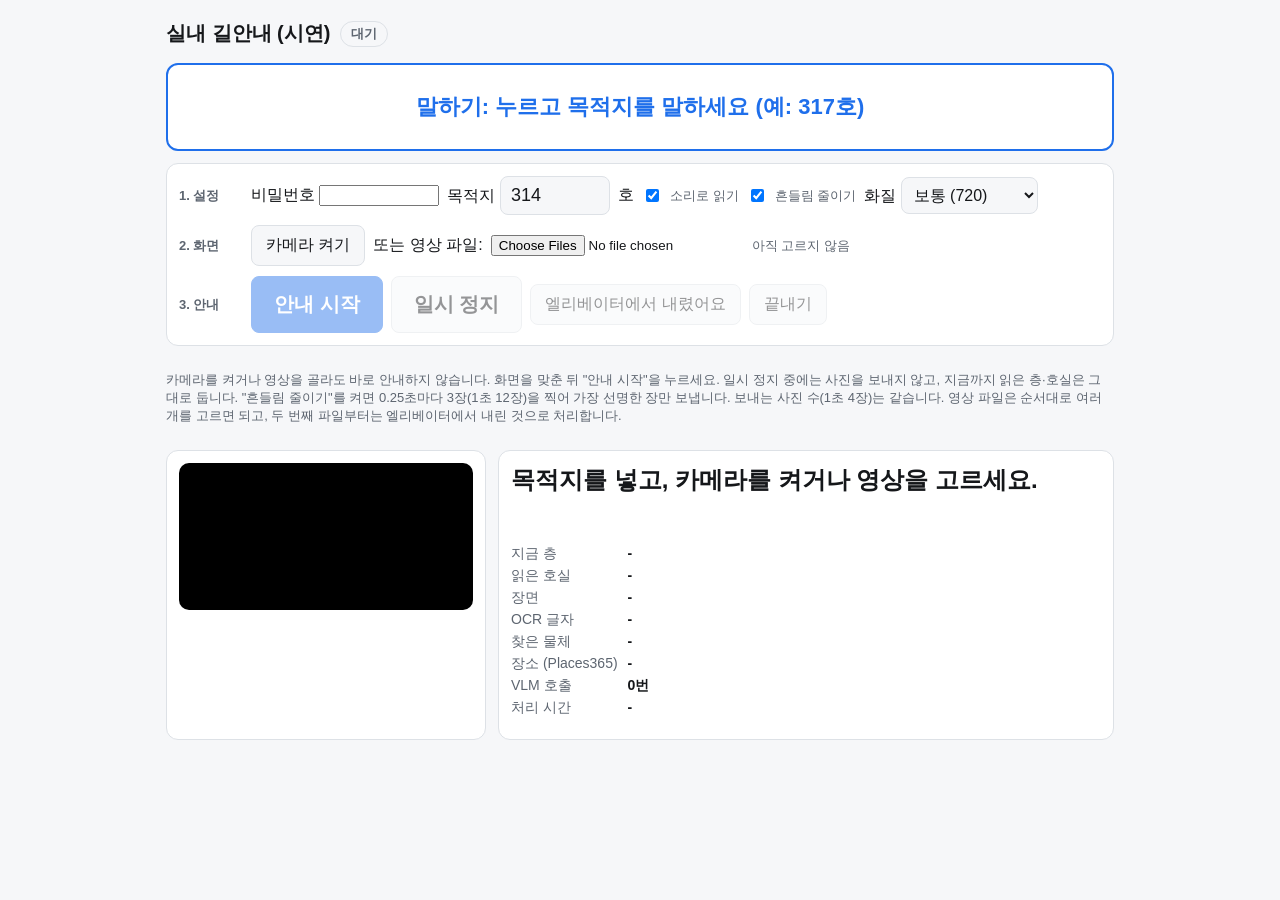
<file: src/kyj/web/index.html>
<!doctype html>
<html lang="ko">
<head>
<meta charset="utf-8">
<meta name="viewport" content="width=device-width, initial-scale=1">
<title>실내 길안내</title>
<style>
  :root { --bg:#f6f7f9; --card:#fff; --text:#15171a; --muted:#5d6570; --accent:#1f6feb; --ok:#1a7f37; --warn:#b54708; --line:#dde1e6; --pause:#9a6700; }
  @media (prefers-color-scheme: dark) { :root { --bg:#0f1115; --card:#181b21; --text:#eef0f3; --muted:#9aa3ad; --accent:#4c8dff; --ok:#3fb950; --warn:#f0883e; --line:#2a2f37; --pause:#d29922; } }
  * { box-sizing:border-box; }
  [hidden] { display:none !important; }
  body { margin:0; font-family:-apple-system,BlinkMacSystemFont,"Apple SD Gothic Neo","Noto Sans KR",sans-serif; background:var(--bg); color:var(--text); }
  main { max-width:980px; margin:0 auto; padding:16px; display:grid; gap:12px; }
  h1 { font-size:20px; margin:4px 0; display:flex; align-items:center; gap:10px; flex-wrap:wrap; }
  .card { background:var(--card); border:1px solid var(--line); border-radius:12px; padding:12px; }
  .row { display:flex; flex-wrap:wrap; gap:8px; align-items:center; }
  .step { font-size:13px; color:var(--muted); font-weight:600; min-width:64px; }
  select { font-size:16px; padding:8px; border:1px solid var(--line); border-radius:8px; background:var(--bg); color:var(--text); }
  input[type=text] { font-size:18px; padding:8px 10px; width:110px; border:1px solid var(--line); border-radius:8px; background:var(--bg); color:var(--text); }
  button { font-size:16px; padding:9px 14px; border-radius:8px; border:1px solid var(--line); background:var(--bg); color:var(--text); cursor:pointer; }
  button.primary { background:var(--accent); color:#fff; border-color:var(--accent); }
  button.big { font-size:20px; padding:14px 22px; font-weight:700; }
  button:disabled { opacity:.45; cursor:default; }
  button:focus-visible { outline:3px solid var(--accent); outline-offset:2px; }
  #state { font-size:13px; padding:3px 10px; border-radius:999px; border:1px solid var(--line); color:var(--muted); }
  #state[data-s=running] { color:#fff; background:var(--ok); border-color:var(--ok); }
  #state[data-s=paused] { color:#fff; background:var(--pause); border-color:var(--pause); }
  #state[data-s=arrived] { color:var(--ok); border-color:var(--ok); }
  .grid { display:grid; grid-template-columns: minmax(0,320px) minmax(0,1fr); gap:12px; }
  @media (max-width:720px) { .grid { grid-template-columns:1fr; } }
  .vbox { position:relative; }
  video { width:100%; max-height:62vh; background:#000; border-radius:10px; object-fit:contain; display:block; }
  #veil { position:absolute; inset:0; display:flex; align-items:center; justify-content:center; color:#fff; font-size:22px; font-weight:700; background:rgba(0,0,0,.45); border-radius:10px; }
  #say { font-size:24px; line-height:1.45; min-height:72px; font-weight:600; }
  .stat { display:grid; grid-template-columns:auto 1fr; gap:4px 10px; font-size:14px; color:var(--muted); }
  .stat b { color:var(--text); font-weight:600; }
  #log { max-height:42vh; overflow:auto; font-size:14px; }
  #log div { padding:6px 0; border-bottom:1px solid var(--line); }
  #log .t { color:var(--muted); margin-right:6px; font-variant-numeric:tabular-nums; }
  #log .vlm { color:var(--warn); }
  #btnTalk { width:100%; min-height:88px; font-size:22px; font-weight:800; border-radius:12px; border:2px solid var(--accent); background:var(--card); color:var(--accent); }
  #btnTalk[data-m=listen] { background:var(--warn); border-color:var(--warn); color:#fff; }
  #btnTalk[data-m=confirm] { background:var(--accent); color:#fff; }
  .muted { color:var(--muted); font-size:13px; }
  .arrived { color:var(--ok); }
</style>
</head>
<body>
<main>
  <h1>실내 길안내 (시연) <span id="state" data-s="idle">대기</span></h1>
  <button id="btnTalk" data-m="idle">말하기: 누르고 목적지를 말하세요 (예: 317호)</button>
  <div class="card" style="display:grid; gap:10px">
    <div class="row">
      <span class="step">1. 설정</span>
      <label>비밀번호 <input id="pass" type="password" style="width:120px" autocomplete="current-password"></label>
      <label>목적지 <input id="target" type="text" value="314" inputmode="numeric"></label>호
      <label class="row muted"><input id="speak" type="checkbox" checked> 소리로 읽기</label>
      <label class="row muted"><input id="pick" type="checkbox" checked> 흔들림 줄이기</label>
      <label>화질 <select id="quality"><option value="720">보통 (720)</option><option value="1080">고화질 (1080)</option></select></label>
    </div>
    <div class="row">
      <span class="step">2. 화면</span>
      <button id="btnCam">카메라 켜기</button>
      <label class="row"><span>또는 영상 파일:</span><input id="files" type="file" accept="video/*" multiple></label>
      <span id="src" class="muted">아직 고르지 않음</span>
    </div>
    <div class="row">
      <span class="step">3. 안내</span>
      <button id="btnGo" class="primary big" disabled>안내 시작</button>
      <button id="btnPause" class="big" disabled>일시 정지</button>
      <button id="btnElev" disabled>엘리베이터에서 내렸어요</button>
      <button id="btnEnd" disabled>끝내기</button>
    </div>
  </div>
  <p class="muted">카메라를 켜거나 영상을 골라도 바로 안내하지 않습니다. 화면을 맞춘 뒤 "안내 시작"을 누르세요. 일시 정지 중에는 사진을 보내지 않고, 지금까지 읽은 층·호실은 그대로 둡니다. "흔들림 줄이기"를 켜면 0.25초마다 3장(1초 12장)을 찍어 가장 선명한 장만 보냅니다. 보내는 사진 수(1초 4장)는 같습니다. 영상 파일은 순서대로 여러 개를 고르면 되고, 두 번째 파일부터는 엘리베이터에서 내린 것으로 처리합니다.</p>
  <div class="grid">
    <div class="card vbox"><video id="video" playsinline muted></video><div id="veil" hidden>일시 정지</div></div>
    <div class="card" style="display:grid; gap:10px; align-content:start">
      <div id="say">목적지를 넣고, 카메라를 켜거나 영상을 고르세요.</div>
      <div class="stat">
        <span>지금 층</span><b id="sFloor">-</b>
        <span>읽은 호실</span><b id="sRooms">-</b>
        <span>장면</span><b id="sScene">-</b>
        <span>OCR 글자</span><b id="sOcr">-</b>
        <span>찾은 물체</span><b id="sObj">-</b>
        <span>장소 (Places365)</span><b id="sPlace">-</b>
        <span>VLM 호출</span><b id="sVlm">0번</b>
        <span>처리 시간</span><b id="sTime">-</b>
      </div>
      <div id="log"></div>
    </div>
  </div>
</main>
<script>
const $ = id => document.getElementById(id);
const video = $("video");
const PER_SEC = 4;  // 1초에 보내는 사진 수 (애매하면 서버가 이 장들을 모두 봄)
const CAND = 3;  // 흔들림 줄이기: 0.25초마다 3장(1초 12장)을 찍어 가장 선명한 장만 보냄 (영상 실험: 호실 21→26개 맞음)
const small = document.createElement("canvas"), slots = [...Array(PER_SEC)].map(() => document.createElement("canvas"));
const maxSide = () => $("quality").value === "1080" ? 1920 : 1280;  // 보내는 사진의 긴 변 (OCR은 이 크기 그대로 읽음)
// state: idle(화면 없음) → ready(화면 있음) → running ⇄ paused → ready(끝내기·도착·영상 끝)
let state = "idle", source = null, stream = null, files = [], vlmCount = 0, wake = null;
let fileIdx = 0, fileT = 0, runId = 0;  // runId: 끝내고 다시 시작하면 이전 루프는 멈춤  // 영상 모드에서 이어서 볼 위치

function setState(s, label) {
  state = s;
  const names = {idle: "대기", ready: "준비됨", running: "안내 중", paused: "일시 정지", arrived: "도착"};
  $("state").dataset.s = s; $("state").textContent = label || names[s];
  const live = s === "running" || s === "paused";
  $("btnGo").disabled = !(s === "ready" || s === "arrived");
  $("btnPause").disabled = !live;
  $("btnPause").textContent = s === "paused" ? "다시 시작" : "일시 정지";
  $("btnPause").classList.toggle("primary", s === "paused");
  $("btnElev").disabled = !live;
  $("btnEnd").disabled = !live;
  $("btnCam").disabled = live; $("files").disabled = live; $("target").disabled = live; $("quality").disabled = live; $("pick").disabled = live;
  $("veil").hidden = s !== "paused";
  if (typeof talkIdle === "function" && $("btnTalk").dataset.m === "idle") talkIdle();
  if (s === "running" && !wake) navigator.wakeLock?.request("screen").then(w => wake = w).catch(() => {});
  if (s !== "running" && wake) { wake.release().catch(() => {}); wake = null; }
}
function keep(c) {  // 지금 화면을 보낼 크기로 c에 그려 둠 (JPEG 변환은 1초 끝에 한 번만)
  const w = video.videoWidth, h = video.videoHeight, s = Math.min(1, maxSide() / Math.max(w, h));
  c.width = Math.round(w * s); c.height = Math.round(h * s);
  c.getContext("2d").drawImage(video, 0, 0, c.width, c.height);
}
function sharpness() {  // 긴 변 360으로 줄인 흑백 사진의 라플라시안 분산 (서버 선명도와 같은 방식, 값의 크기는 다름)
  const s = 360 / Math.max(video.videoWidth, video.videoHeight);
  const w = small.width = Math.round(video.videoWidth * s), h = small.height = Math.round(video.videoHeight * s);
  const ctx = small.getContext("2d", {willReadFrequently: true}); ctx.drawImage(video, 0, 0, w, h);
  const d = ctx.getImageData(0, 0, w, h).data, g = new Float32Array(w * h);
  for (let i = 0; i < w * h; i++) g[i] = 0.299 * d[4 * i] + 0.587 * d[4 * i + 1] + 0.114 * d[4 * i + 2];
  let sum = 0, sq = 0, n = 0;
  for (let y = 1; y < h - 1; y++) for (let x = 1; x < w - 1; x++) {
    const i = y * w + x, v = g[i - 1] + g[i + 1] + g[i - w] + g[i + w] - 4 * g[i]; sum += v; sq += v * v; n++;
  }
  return sq / n - (sum / n) ** 2;
}
function pickInto(k, best, n) {  // 후보가 지금까지 중 가장 선명하면 k번째 칸에 그려 둠
  const v = sharpness();
  if (v > best) keep(slots[k]);
  return Math.max(v, best);
}
const sleep = ms => new Promise(r => setTimeout(r, ms));
async function api(path, body) {
  const r = await fetch(path, {method: "POST", headers: {"Content-Type": "application/json", "X-Pass": $("pass").value},
                               body: JSON.stringify(body || {})});
  const j = await r.json();
  if (j.error) throw new Error(j.error);
  return j;
}
// 아이폰 사파리는 화면을 누른 그 순간에 한 번 말해 줘야 그 뒤(서버 응답 뒤)의 음성도 나온다. 버튼을 누를 때마다 부름
function unlockSpeech() {
  try {
    if (window.speechSynthesis) { const u = new SpeechSynthesisUtterance(" "); u.volume = 0; speechSynthesis.speak(u); }
    const C = window.AudioContext || window.webkitAudioContext;
    if (C) { window._actx = window._actx || new C(); window._actx.resume?.(); }
  } catch (e) {}
}
document.addEventListener("click", unlockSpeech, true);
document.addEventListener("touchend", unlockSpeech, true);
function speak(text) {
  if (!$("speak").checked || !window.speechSynthesis) return;
  const u = new SpeechSynthesisUtterance(text); u.lang = "ko-KR"; u.rate = 1.05;
  speechSynthesis.speak(u);
}
const esc = t => String(t).replace(/[&<>"]/g, c => ({"&": "&amp;", "<": "&lt;", ">": "&gt;", '"': "&quot;"}[c]));
function log(text, cls) {
  const d = document.createElement("div");
  d.innerHTML = `<span class="t">${new Date().toLocaleTimeString()}</span>`;
  const s = document.createElement("span"); s.textContent = text; if (cls) s.className = cls;
  d.appendChild(s); $("log").prepend(d);
}
function show(r, clientSec) {
  $("sFloor").textContent = r.floor ? r.floor + "층" + (r.wrong_floor ? " (목적지 층 아님)" : "") : "모름";
  if (r.rooms.length) $("sRooms").textContent = r.rooms.join(", ");
  $("sScene").textContent = r.scene || "-";
  // 점수 0.5 미만은 흐리게: 서버도 0.5 이상만 판단에 씀
  $("sOcr").innerHTML = (r.ocr || []).length ? r.ocr.map(([t, sc]) => `<span style="opacity:${sc >= 0.5 ? 1 : .45}">${esc(t)}<small class="muted">${sc.toFixed(2)}</small></span>`).join(" · ") : "없음";
  const objs = (r.objects || []).filter(([, c]) => c >= 0.25);
  $("sObj").textContent = objs.length ? objs.map(([n, c]) => `${n} ${c.toFixed(2)}`).join(", ") : "없음";
  $("sPlace").textContent = (r.place || []).length ? r.place.map(([n, p]) => `${n} ${p.toFixed(2)}`).join(", ") : "-";
  vlmCount += r.vlm.length; $("sVlm").textContent = vlmCount + "번";
  const c = r.client || {};
  $("sTime").textContent = `촬영 ${(c.pickMs / 1000 || 0).toFixed(1)}초 + 사진 만들기 ${(c.encMs / 1000 || 0).toFixed(2)}초 + 보내고 받기 ${clientSec.toFixed(1)}초 (그중 서버 ${r.server_seconds}초) · ${c.sent || "?"}장 ${Math.round((c.bytes || 0) / 1024)}KB, ${(r.size || []).join("×")}`;
  for (const v of r.vlm) log(`VLM 호출: ${(v.why || []).join(", ")}`, "vlm");
  if (r.advice) log(`VLM 추천: ${r.advice.action || "답 없음"}` + (r.advice.veto ? ` → 규칙이 막음 (${r.advice.veto})` : ""), "vlm");
  if (state !== "running") return;  // 응답을 기다리는 사이 일시 정지했으면 말하지 않음
  for (const s of r.say) { $("say").textContent = s; log(s, r.arrived ? "arrived" : ""); speak(s); }
}
// 응답이 늦으면(대개 VLM을 부를 때, 5~17초) 말없이 기다리지 않게 한 번씩 알림
// 보통 초도 문패를 다시 보느라 2초 넘게 걸릴 때가 있어 4초부터. 연달아 나오지 않게 20초에 한 번만
const WAIT_SAY = [[4000, "주변 환경을 확인하고 있어요. 잠시만 기다려 주세요."], [10000, "조금만 더 기다려 주세요."]];
const WAIT_GAP = 20000;
let lastWait = -1e9;
// 보낼 사진 고르기: 평소에는 가장 선명한 1장만. 서버가 지난 초에 "더 보여 줘"(more)라고 했으면 4장 모두
let want = 1, lastRt = 0;
function choose(bests) {
  if (want > 1) return slots.slice(0, bests.length);
  let k = 0;
  for (let i = 1; i < bests.length; i++) if (bests[i] > bests[k]) k = i;
  return [slots[k]];
}
const toJpeg = c => new Promise(res => c.toBlob(res, "image/jpeg", 0.85));
async function stepWith(canvases, pickMs) {
  const tEnc = performance.now();
  const blobs = await Promise.all(canvases.map(toJpeg));  // 글자(base64)로 바꾸지 않고 사진 그대로 보냄
  const encMs = performance.now() - tEnc, bytes = blobs.reduce((a, b) => a + b.size, 0);
  const t0 = performance.now(), id = runId;
  const timers = WAIT_SAY.map(([ms, text]) => setTimeout(() => {
    if (state !== "running" || id !== runId) return;
    const now = performance.now();
    if (ms === WAIT_SAY[0][0] && now - lastWait < WAIT_GAP) return;  // 첫 알림은 20초에 한 번
    if (speechSynthesis?.speaking) return;  // 다른 안내를 읽는 중이면 끊지 않음
    lastWait = now;
    $("say").textContent = text; log(text, "vlm"); speak(text);
  }, ms));
  try {
    const resp = await fetch("/api/step", {method: "POST", body: new Blob(blobs), headers: {
      "Content-Type": "application/octet-stream", "X-Pass": $("pass").value, "X-Frames": blobs.map(b => b.size).join(","),
      "X-Client": JSON.stringify({pick_ms: Math.round(pickMs || 0), enc_ms: Math.round(encMs), bytes, prev_rt_ms: Math.round(lastRt)})}});
    const r = await resp.json();
    if (r.error) throw new Error(r.error);
    timers.forEach(clearTimeout);
    lastRt = performance.now() - t0;
    want = r.more ? PER_SEC : 1;
    r.client = {pickMs: pickMs || 0, encMs, bytes, sent: blobs.length};
    show(r, lastRt / 1000);
    if (r.arrived) { finish("arrived"); log("도착 — 안내를 마칩니다.", "arrived"); }
  } finally { timers.forEach(clearTimeout); }
}
try { $("pass").value = sessionStorage.getItem("navPass") || ""; } catch (e) {}
$("pass").onchange = () => { try { sessionStorage.setItem("navPass", $("pass").value); } catch (e) {} };

function finish(s) {
  speechSynthesis?.cancel();
  if (source === "file") video.pause();
  setState(s || "ready");
}
function stopCamera() { if (stream) { stream.getTracks().forEach(t => t.stop()); stream = null; } }

// 2. 화면 고르기: 미리보기만, 안내는 아직 안 함
$("btnCam").onclick = async () => {
  if (stream) { stopCamera(); video.srcObject = null; source = null; $("src").textContent = "카메라 끔"; $("btnCam").textContent = "카메라 켜기"; setState("idle"); return; }
  try {
    const hi = $("quality").value === "1080";
    stream = await navigator.mediaDevices.getUserMedia({video: {facingMode: "environment", width: {ideal: hi ? 1920 : 1280}, height: {ideal: hi ? 1080 : 720}}, audio: false});
  } catch (e) { alert("카메라를 열 수 없습니다: " + e.message + "\n(카메라는 https 또는 localhost 주소에서만 됩니다)"); return; }
  video.removeAttribute("src"); video.srcObject = stream; await video.play();
  source = "camera"; files = []; $("files").value = "";
  $("src").textContent = `카메라 미리보기 중 (${video.videoWidth}×${video.videoHeight})`; $("btnCam").textContent = "카메라 끄기";
  setState("ready");
};
$("quality").onchange = async () => {
  if (stream) { stopCamera(); stream = null; $("btnCam").click(); }
};
$("files").onchange = async () => {
  files = [...$("files").files];
  if (!files.length) return;
  stopCamera(); $("btnCam").textContent = "카메라 켜기";
  video.srcObject = null; video.src = URL.createObjectURL(files[0]);
  await new Promise(r => video.onloadedmetadata = r);
  source = "file"; fileIdx = 0; fileT = 0;
  $("src").textContent = `영상 ${files.length}개 (${files.map(f => f.name).join(" → ")})`;
  setState("ready");
};

// 3. 안내
$("btnGo").onclick = async () => {
  vlmCount = 0; $("log").innerHTML = ""; $("sRooms").textContent = "-"; $("sVlm").textContent = "0번";
  try {
    const r = await api("/api/start", {target: $("target").value, quality: $("quality").value,
                                       camera: source === "camera" ? `${video.videoWidth}x${video.videoHeight}` : "file",
                                       pick: "best1of12"});
    log(`세션 ${r.session} 시작 (목적지 ${r.target}호)`);
  } catch (e) { alert(e.message); return; }
  if (source === "file") { fileIdx = 0; fileT = 0; video.src = URL.createObjectURL(files[0]); await new Promise(r => video.onloadedmetadata = r); }
  want = 1; lastRt = 0;
  setState("running");
  const id = ++runId;
  source === "camera" ? cameraLoop(id) : fileLoop(id);
};
$("btnPause").onclick = () => {
  if (state === "running") { speechSynthesis?.cancel(); setState("paused"); log("일시 정지"); record("pause"); }
  else if (state === "paused") { setState("running"); log("다시 시작"); record("resume"); }
};
$("btnEnd").onclick = () => { finish("ready"); log("안내를 끝냈습니다."); record("end"); };
const record = kind => api("/api/event", {kind}).catch(() => {});  // 실험 기록용, 실패해도 안내는 계속
$("btnElev").onclick = async () => { try { await api("/api/segment"); log("엘리베이터에서 내림 (층·위치 다시 확인)"); } catch (e) { alert(e.message); } };

async function waitWhilePaused(id) { while (state === "paused" && id === runId) await sleep(200); return state === "running" && id === runId; }

async function cameraLoop(id) {
  while (await waitWhilePaused(id)) {
    const bests = [], n = CAND, t0 = performance.now(), dt = 1000 / PER_SEC / n;  // 1장만 보낼 때도 선명도를 재야 해서 항상 12장을 봄
    for (let k = 0; k < PER_SEC && state === "running"; k++) {
      let best = -1;
      for (let j = 0; j < n; j++) { best = pickInto(k, best, n); await sleep(Math.max(0, t0 + (k * n + j + 1) * dt - performance.now())); }
      bests.push(best);
    }
    if (state !== "running" || id !== runId) continue;  // 사진 모으는 중에 멈췄으면 이번 1초는 버림
    try { await stepWith(choose(bests), performance.now() - t0); } catch (e) { log("오류: " + e.message, "vlm"); await sleep(1000); }
  }
}
async function fileLoop(id) {
  while (fileIdx < files.length && id === runId) {
    if (fileIdx > 0 && fileT === 0) {
      video.src = URL.createObjectURL(files[fileIdx]); await new Promise(r => video.onloadedmetadata = r);
      await api("/api/segment"); log(`영상 ${fileIdx + 1}: 엘리베이터에서 내린 뒤`);
    }
    for (; fileT + 0.01 < video.duration; fileT += 1) {
      if (!(await waitWhilePaused(id))) return;
      const bests = [], n = CAND, tp = performance.now();
      for (let k = 0; k < PER_SEC; k++) {
        let best = -1;
        for (let j = 0; j < n; j++) {
          video.currentTime = Math.min(fileT + (k * n + j) / (PER_SEC * n), video.duration - 0.05); await new Promise(r => video.onseeked = r);
          best = pickInto(k, best, n);
        }
        bests.push(best);
      }
      try { await stepWith(choose(bests), performance.now() - tp); } catch (e) { log("오류: " + e.message, "vlm"); }
    }
    fileIdx += 1; fileT = 0;
  }
  if (state === "running" && id === runId) { log("영상 끝"); finish("ready"); }
}

// ---------------- 말로 하기 (voice.html에서 시험한 방식)
// 안내 전: 목적지를 말함 → "317호가 맞습니까?" → "맞아요" 또는 말하기 버튼 두 번 → 카메라 켜고 안내 시작
// 안내 중: "멈춰", "다시 시작", "엘리베이터에서 내렸어", "끝"
const SR = window.SpeechRecognition || window.webkitSpeechRecognition;
let vPhase = "room", vRoom = null, vRec = null, actx = null;
function speakThen(text) {  // 다 말하고 나서 끝남 (말하는 동안은 듣지 않으려고)
  $("say").textContent = text; log(text);
  return new Promise(res => {
    if (!$("speak").checked || !window.speechSynthesis) return res();
    let done = false; const fin = () => { if (!done) { done = true; res(); } };
    const u = new SpeechSynthesisUtterance(text); u.lang = "ko-KR"; u.rate = 1.05; u.onend = u.onerror = fin;
    setTimeout(fin, 2500 + text.length * 180);  // 끝 알림이 안 오는 기기 대비
    speechSynthesis.cancel(); speechSynthesis.speak(u);
  });
}
function beep() {
  try {
    actx = actx || new (window.AudioContext || window.webkitAudioContext)();
    const o = actx.createOscillator(), g = actx.createGain();
    o.frequency.value = 880; g.gain.value = 0.15; o.connect(g); g.connect(actx.destination); o.start(); o.stop(actx.currentTime + 0.12);
  } catch (e) {}
}
function talkLabel(m, text) { $("btnTalk").dataset.m = m; $("btnTalk").textContent = text; }
function talkIdle() {
  talkLabel("idle", state === "running" || state === "paused" ? "말하기: 멈춰 · 다시 시작 · 엘리베이터에서 내렸어 · 끝" : "말하기: 누르고 목적지를 말하세요 (예: 317호)");
}
const DIG = {영: 0, 공: 0, 빵: 0, 일: 1, 하나: 1, 이: 2, 둘: 2, 삼: 3, 셋: 3, 사: 4, 넷: 4, 오: 5, 육: 6, 륙: 6, 칠: 7, 팔: 8, 구: 9};
function sino(word) {  // "삼백십칠" → 317, "삼일칠" → 317
  if (/[천백십]/.test(word)) {
    let total = 0, cur = 0;
    for (const ch of word) {
      if (ch in DIG) cur = DIG[ch];
      else if (ch === "천") { total += (cur || 1) * 1000; cur = 0; }
      else if (ch === "백") { total += (cur || 1) * 100; cur = 0; }
      else if (ch === "십") { total += (cur || 1) * 10; cur = 0; }
      else return null;
    }
    return String(total + cur);
  }
  let s = "";
  for (const ch of word) { if (!(ch in DIG)) return null; s += DIG[ch]; }
  return s || null;
}
function parseRoom(text) {
  const t = text.replace(/\s+/g, " ").trim();
  const m = t.replace(/(\d)\s+(?=\d)/g, "$1").match(/(\d{3,4})(?:\s*(?:다시|-|에|의)\s*(\d{1,2}))?/);
  if (m) return m[2] ? `${m[1]}-${m[2]}` : m[1];
  const runs = t.replace(/\s+/g, "").match(/[영공빵일이삼사오육륙칠팔구천백십]+/g) || [];
  for (const r of runs.sort((a, b) => b.length - a.length)) { const v = sino(r); if (v && /^\d{3,4}$/.test(v)) return v; }
  return null;
}
const clean = a => a.replace(/[.,!?~\s]/g, "").toLowerCase();
const NO = /(아니|아뇨|틀려|틀렸|다시말|노$|no)/;
const YES = /^(네+|내+|넵|넹|예+|에|응+|어+|웅|엉|맞|그래|그렇|좋아|오케이|ok|okay|yes|yeah|ne$|ye$)/;
const isNo = a => NO.test(clean(a)), isYes = a => !isNo(a) && YES.test(clean(a));
const COMMANDS = [[/멈춰|멈추|정지|잠깐/, "pause"], [/다시\s*시작|계속|재개/, "resume"], [/내렸/, "elev"], [/^끝|끝내|그만|종료/, "end"]];

function listen() {
  if (!SR) { speakThen("이 브라우저는 음성 인식을 지원하지 않습니다. 안드로이드 크롬이나 아이폰 사파리에서 열어 주세요."); return; }
  if (vRec) { try { vRec.abort(); } catch (e) {} }
  const rec = vRec = new SR(); rec.lang = "ko-KR"; rec.interimResults = true; rec.maxAlternatives = 5; rec.continuous = false;
  let got = false, interim = [], errored = false;
  talkLabel("listen", "듣는 중… 삑 소리 뒤에 말하세요");
  rec.onaudiostart = () => beep();
  rec.onresult = e => {
    const r = e.results[e.results.length - 1], alts = [...r].map(a => a.transcript).filter(Boolean);
    if (!r.isFinal) { if (alts.length) interim = alts; return; }
    if (got) return;
    got = true; log("들은 말: " + alts.join(" | ")); onHeard(alts);
  };
  rec.onerror = e => { errored = e.error !== "aborted" && e.error !== "no-speech"; if (errored) { log("음성 인식 오류: " + e.error, "vlm"); speakThen(e.error === "not-allowed" ? "마이크 권한이 필요합니다." : "음성 인식이 안 됩니다. 다시 눌러 주세요."); } };
  rec.onend = () => {
    if (vRec === rec) vRec = null;
    if (got || errored) return;
    if (interim.length) { got = true; log("들은 말 (중간): " + interim.join(" | ")); return onHeard(interim); }
    if (vPhase === "confirm") return askConfirm("대답을 못 들었습니다. ");
    talkIdle(); speakThen("못 들었습니다. 말하기 버튼을 누르고 다시 말해 주세요.");
  };
  try { rec.start(); } catch (e) { talkIdle(); log("듣기 시작 실패: " + e.message, "vlm"); }
}
async function askConfirm(prefix) {
  vPhase = "confirm"; talkLabel("confirm", `${vRoom}호가 맞으면 두 번 누르거나 "맞아요"`);
  await speakThen(`${prefix || ""}${vRoom}호가 맞습니까? 맞으면 맞아요라고 말하거나 말하기 버튼을 두 번 누르세요.`);
  if (vPhase === "confirm") listen();
}
async function confirmRoom(how) {
  if (vRec) { try { vRec.abort(); } catch (e) {} }
  vPhase = "room"; $("target").value = vRoom; talkIdle();
  log(`목적지 확정 (${how}): ${vRoom}호`);
  if (!$("pass").value) return speakThen(`${vRoom}호로 정했습니다. 비밀번호를 먼저 넣어 주세요.`);
  await speakThen(`${vRoom}호로 정했습니다.`);
  if (!source) { try { await $("btnCam").onclick(); } catch (e) {} }  // 카메라가 꺼져 있으면 켬
  if (state === "ready" || state === "arrived") $("btnGo").click();
  else speakThen("카메라를 켜지 못했습니다. 카메라 켜기를 눌러 주세요.");
}
async function onHeard(alts) {
  talkIdle();
  const live = state === "running" || state === "paused";
  if (live) {
    for (const [re, cmd] of COMMANDS) if (alts.some(a => re.test(a))) {
      if (cmd === "pause" && state === "running") $("btnPause").click();
      else if (cmd === "resume" && state === "paused") $("btnPause").click();
      else if (cmd === "elev") $("btnElev").click();
      else if (cmd === "end") $("btnEnd").click();
      return speakThen({pause: "일시 정지합니다.", resume: "다시 시작합니다.", elev: "엘리베이터에서 내렸습니다. 다시 확인하겠습니다.", end: "안내를 끝냅니다."}[cmd]);
    }
    return speakThen("안내 중에는 멈춰, 다시 시작, 엘리베이터에서 내렸어, 끝 중에서 말해 주세요.");
  }
  if (vPhase === "confirm") {
    if (alts.some(isYes)) return confirmRoom("말");
    const again = alts.map(parseRoom).find(Boolean);
    if (again && again !== vRoom) { vRoom = again; return askConfirm(); }
    if (alts.some(isNo)) { vPhase = "room"; vRoom = null; await speakThen("목적지를 다시 말해 주세요."); return listen(); }
    return askConfirm("잘 못 들었습니다. ");
  }
  const r = alts.map(parseRoom).find(Boolean);
  if (!r) return speakThen(`"${alts[0] || ""}"라고 들었습니다. 호실 번호를 찾지 못했습니다. 다시 눌러 말해 주세요.`);
  vRoom = r; askConfirm();
}
let lastTap = 0, tapTimer = null;
$("btnTalk").onclick = () => {  // 확인 단계에서 두 번 누르면 '맞아요'. 한 번 누르면 듣기
  const now = performance.now();
  if (vPhase === "confirm" && now - lastTap < 450) { clearTimeout(tapTimer); lastTap = 0; speechSynthesis?.cancel(); return confirmRoom("버튼 두 번"); }
  lastTap = now; clearTimeout(tapTimer);
  tapTimer = setTimeout(() => { speechSynthesis?.cancel(); listen(); }, vPhase === "confirm" ? 450 : 0);
};
</script>
</body>
</html>
</file>
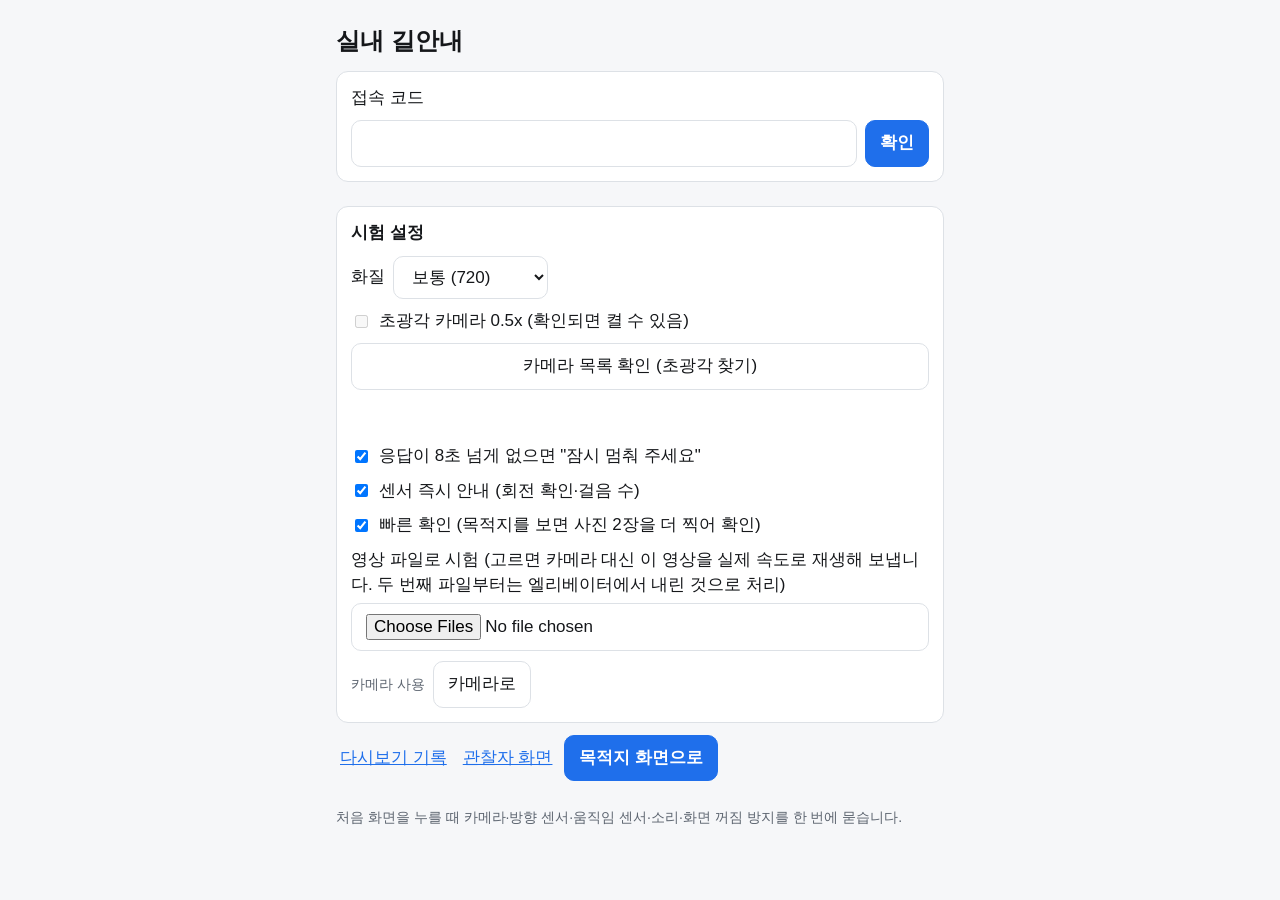
<file: src/nav/web/index.html>
<!doctype html>
<html lang="ko">
<head>
<meta charset="utf-8">
<meta name="viewport" content="width=device-width, initial-scale=1, viewport-fit=cover, user-scalable=no">
<meta name="apple-mobile-web-app-capable" content="yes">
<title>실내 길안내</title>
<link rel="stylesheet" href="style.css">
</head>
<body>
<!-- 화면 읽기 프로그램(VoiceOver·TalkBack)이 안내 문장을 읽도록 -->
<div id="live" class="sr-only" aria-live="assertive" aria-atomic="true"></div>

<!-- 1. 처음 설정 (한 번만): 접속 코드 + 기능 점검 + 시험 설정(영상 파일·화질) -->
<section id="setup" hidden>
  <h1>실내 길안내</h1>
  <form id="code-form" class="card">
    <label for="code">접속 코드</label>
    <div class="row">
      <input id="code" type="password" autocomplete="current-password" required>
      <button type="submit" class="primary">확인</button>
    </div>
  </form>
  <ul id="checks" class="checks" aria-label="기능 점검 결과"></ul>
  <div class="card">
    <h2>시험 설정</h2>
    <label class="row">화질
      <select id="quality"><option value="720">보통 (720)</option><option value="1080">고화질 (1080)</option></select>
    </label>
    <label class="row"><input id="ultrawide" type="checkbox" disabled> 초광각 카메라 0.5x (확인되면 켤 수 있음)</label>
    <button id="cam-check" type="button" aria-label="카메라 목록 확인">카메라 목록 확인 (초광각 찾기)</button>
    <ul id="cam-list" aria-live="polite"></ul>
    <label class="row"><input id="slowwarn" type="checkbox" checked> 응답이 8초 넘게 없으면 "잠시 멈춰 주세요"</label>
    <label class="row"><input id="sensors" type="checkbox" checked> 센서 즉시 안내 (회전 확인·걸음 수)</label>
    <label class="row"><input id="quickconf" type="checkbox" checked> 빠른 확인 (목적지를 보면 사진 2장을 더 찍어 확인)</label>
    <label class="col">영상 파일로 시험 (고르면 카메라 대신 이 영상을 실제 속도로 재생해 보냅니다. 두 번째 파일부터는 엘리베이터에서 내린 것으로 처리)
      <input id="files" type="file" accept="video/*" multiple>
    </label>
    <div class="row"><span id="src" class="muted">카메라 사용</span> <button type="button" id="clear-files">카메라로</button></div>
  </div>
  <div class="row links">
    <a href="/records" target="_blank">다시보기 기록</a>
    <a href="/monitor" target="_blank">관찰자 화면</a>
    <button type="button" id="to-dest" class="primary">목적지 화면으로</button>
  </div>
  <p class="muted">처음 화면을 누를 때 카메라·방향 센서·움직임 센서·소리·화면 꺼짐 방지를 한 번에 묻습니다.</p>
</section>

<!-- 2. 목적지: 화면 아무 곳이나 길게 누른 채 말한다 (확인 질문 없음) -->
<section id="dest-page" hidden>
  <button type="button" id="open-setup" class="corner nohold" aria-label="설정">설정</button>
  <div class="hint" aria-hidden="true">
    <p class="big">화면을 길게 누른 채<br>목적지를 말하세요</p>
    <p class="muted" id="mode-line"></p>
  </div>
  <p id="perm-status" class="perm" role="status" aria-live="polite">센서: 아직 묻지 않음 (화면을 누르면 묻습니다)</p>
  <form id="dest-form" class="nohold dest-form">
    <label for="dest" class="sr-only">목적지 글자로 입력</label>
    <input id="dest" type="text" placeholder="또는 글자로: 410호" autocomplete="off" enterkeyhint="go">
    <button type="submit">보내기</button>
  </form>
  <div class="caption" id="caption0" aria-hidden="true"></div>
</section>

<!-- 3. 안내: 카메라 전체 화면 + 위쪽 목적지·상태·응답 시간 + 아래쪽 큰 자막 -->
<section id="guide" hidden>
  <video id="video" playsinline muted autoplay></video>
  <div id="top" aria-hidden="true"><span id="t-dest">-</span><span id="t-state">-</span><span id="t-time">-</span></div>
  <div id="busy" class="dot" hidden aria-hidden="true"></div>
  <div id="detail" class="detail nohold" hidden></div>
  <div id="bottom">
    <div class="caption" id="caption" aria-hidden="true"></div>
    <div id="errline" class="err" hidden></div>
    <div class="btns nohold">
      <button type="button" id="repeat">다시 듣기</button>
      <button type="button" id="more" aria-expanded="false">자세히</button>
      <button type="button" id="exited">내렸어요</button>
      <button type="button" id="end">끝내기</button>
    </div>
  </div>
</section>

<div id="rec-overlay" class="rec" hidden aria-hidden="true">듣는 중… 손을 떼면 보냅니다</div>

<script src="sensors.js?v=20261124"></script>
<script src="speech.js?v=20261124"></script>
<script src="app.js?v=20261124"></script>
</body>
</html>
</file>
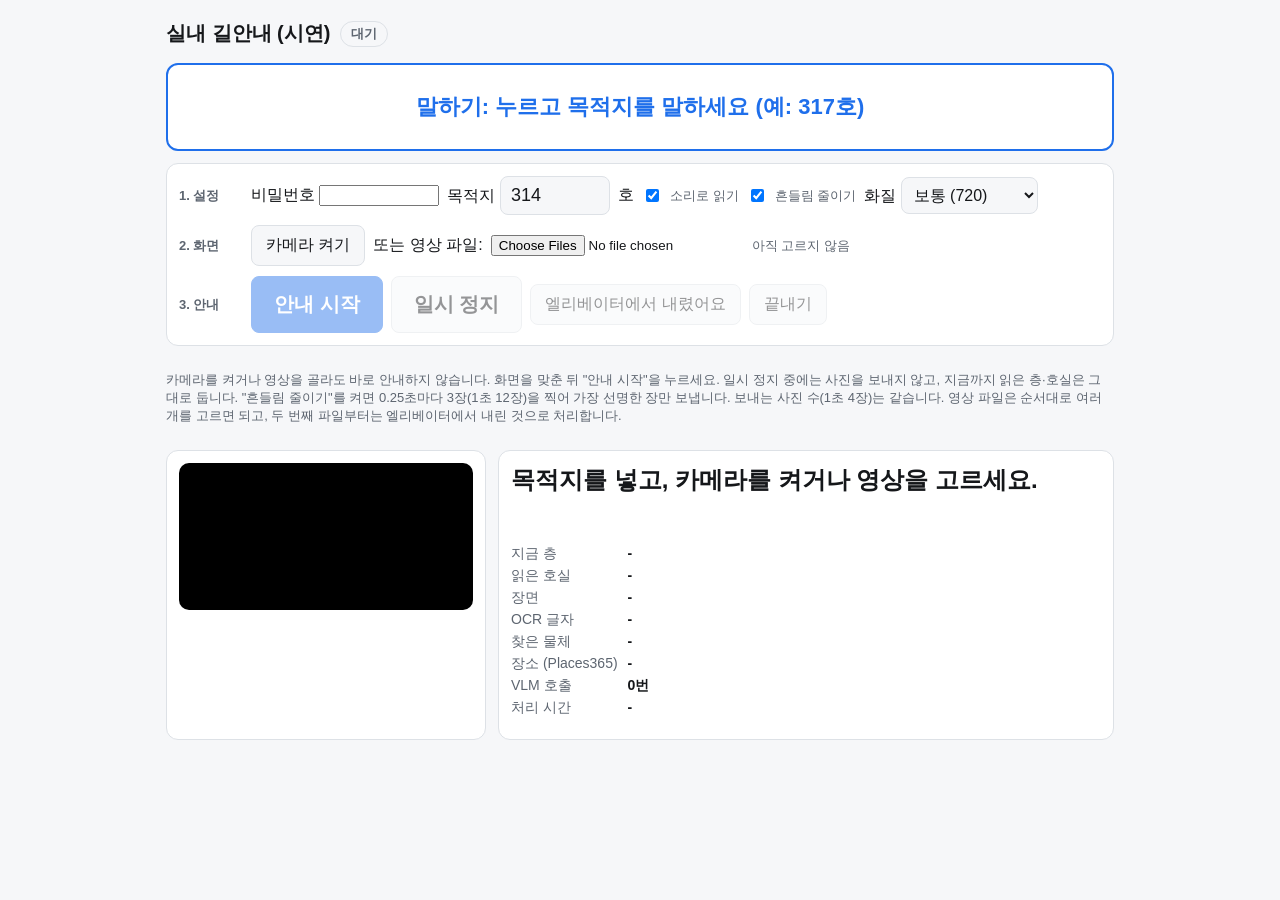
<file: src/nav/local/web/index.html>
<!doctype html>
<html lang="ko">
<head>
<meta charset="utf-8">
<meta name="viewport" content="width=device-width, initial-scale=1">
<title>실내 길안내</title>
<style>
  :root { --bg:#f6f7f9; --card:#fff; --text:#15171a; --muted:#5d6570; --accent:#1f6feb; --ok:#1a7f37; --warn:#b54708; --line:#dde1e6; --pause:#9a6700; }
  @media (prefers-color-scheme: dark) { :root { --bg:#0f1115; --card:#181b21; --text:#eef0f3; --muted:#9aa3ad; --accent:#4c8dff; --ok:#3fb950; --warn:#f0883e; --line:#2a2f37; --pause:#d29922; } }
  * { box-sizing:border-box; }
  [hidden] { display:none !important; }
  body { margin:0; font-family:-apple-system,BlinkMacSystemFont,"Apple SD Gothic Neo","Noto Sans KR",sans-serif; background:var(--bg); color:var(--text); }
  main { max-width:980px; margin:0 auto; padding:16px; display:grid; gap:12px; }
  h1 { font-size:20px; margin:4px 0; display:flex; align-items:center; gap:10px; flex-wrap:wrap; }
  .card { background:var(--card); border:1px solid var(--line); border-radius:12px; padding:12px; }
  .row { display:flex; flex-wrap:wrap; gap:8px; align-items:center; }
  .step { font-size:13px; color:var(--muted); font-weight:600; min-width:64px; }
  select { font-size:16px; padding:8px; border:1px solid var(--line); border-radius:8px; background:var(--bg); color:var(--text); }
  input[type=text] { font-size:18px; padding:8px 10px; width:110px; border:1px solid var(--line); border-radius:8px; background:var(--bg); color:var(--text); }
  button { font-size:16px; padding:9px 14px; border-radius:8px; border:1px solid var(--line); background:var(--bg); color:var(--text); cursor:pointer; }
  button.primary { background:var(--accent); color:#fff; border-color:var(--accent); }
  button.big { font-size:20px; padding:14px 22px; font-weight:700; }
  button:disabled { opacity:.45; cursor:default; }
  button:focus-visible { outline:3px solid var(--accent); outline-offset:2px; }
  #state { font-size:13px; padding:3px 10px; border-radius:999px; border:1px solid var(--line); color:var(--muted); }
  #state[data-s=running] { color:#fff; background:var(--ok); border-color:var(--ok); }
  #state[data-s=paused] { color:#fff; background:var(--pause); border-color:var(--pause); }
  #state[data-s=arrived] { color:var(--ok); border-color:var(--ok); }
  .grid { display:grid; grid-template-columns: minmax(0,320px) minmax(0,1fr); gap:12px; }
  @media (max-width:720px) { .grid { grid-template-columns:1fr; } }
  .vbox { position:relative; }
  video { width:100%; max-height:62vh; background:#000; border-radius:10px; object-fit:contain; display:block; }
  #veil { position:absolute; inset:0; display:flex; align-items:center; justify-content:center; color:#fff; font-size:22px; font-weight:700; background:rgba(0,0,0,.45); border-radius:10px; }
  #say { font-size:24px; line-height:1.45; min-height:72px; font-weight:600; }
  .stat { display:grid; grid-template-columns:auto 1fr; gap:4px 10px; font-size:14px; color:var(--muted); }
  .stat b { color:var(--text); font-weight:600; }
  #log { max-height:42vh; overflow:auto; font-size:14px; }
  #log div { padding:6px 0; border-bottom:1px solid var(--line); }
  #log .t { color:var(--muted); margin-right:6px; font-variant-numeric:tabular-nums; }
  #log .vlm { color:var(--warn); }
  #btnTalk { width:100%; min-height:88px; font-size:22px; font-weight:800; border-radius:12px; border:2px solid var(--accent); background:var(--card); color:var(--accent); }
  #btnTalk[data-m=listen] { background:var(--warn); border-color:var(--warn); color:#fff; }
  #btnTalk[data-m=confirm] { background:var(--accent); color:#fff; }
  .muted { color:var(--muted); font-size:13px; }
  .arrived { color:var(--ok); }
</style>
</head>
<body>
<main>
  <h1>실내 길안내 (시연) <span id="state" data-s="idle">대기</span></h1>
  <button id="btnTalk" data-m="idle">말하기: 누르고 목적지를 말하세요 (예: 317호)</button>
  <div class="card" style="display:grid; gap:10px">
    <div class="row">
      <span class="step">1. 설정</span>
      <label>비밀번호 <input id="pass" type="password" style="width:120px" autocomplete="current-password"></label>
      <label>목적지 <input id="target" type="text" value="314" inputmode="numeric"></label>호
      <label class="row muted"><input id="speak" type="checkbox" checked> 소리로 읽기</label>
      <label class="row muted"><input id="pick" type="checkbox" checked> 흔들림 줄이기</label>
      <label>화질 <select id="quality"><option value="720">보통 (720)</option><option value="1080">고화질 (1080)</option></select></label>
    </div>
    <div class="row">
      <span class="step">2. 화면</span>
      <button id="btnCam">카메라 켜기</button>
      <label class="row"><span>또는 영상 파일:</span><input id="files" type="file" accept="video/*" multiple></label>
      <span id="src" class="muted">아직 고르지 않음</span>
    </div>
    <div class="row">
      <span class="step">3. 안내</span>
      <button id="btnGo" class="primary big" disabled>안내 시작</button>
      <button id="btnPause" class="big" disabled>일시 정지</button>
      <button id="btnElev" disabled>엘리베이터에서 내렸어요</button>
      <button id="btnEnd" disabled>끝내기</button>
    </div>
  </div>
  <p class="muted">카메라를 켜거나 영상을 골라도 바로 안내하지 않습니다. 화면을 맞춘 뒤 "안내 시작"을 누르세요. 일시 정지 중에는 사진을 보내지 않고, 지금까지 읽은 층·호실은 그대로 둡니다. "흔들림 줄이기"를 켜면 0.25초마다 3장(1초 12장)을 찍어 가장 선명한 장만 보냅니다. 보내는 사진 수(1초 4장)는 같습니다. 영상 파일은 순서대로 여러 개를 고르면 되고, 두 번째 파일부터는 엘리베이터에서 내린 것으로 처리합니다.</p>
  <div class="grid">
    <div class="card vbox"><video id="video" playsinline muted></video><div id="veil" hidden>일시 정지</div></div>
    <div class="card" style="display:grid; gap:10px; align-content:start">
      <div id="say">목적지를 넣고, 카메라를 켜거나 영상을 고르세요.</div>
      <div class="stat">
        <span>지금 층</span><b id="sFloor">-</b>
        <span>읽은 호실</span><b id="sRooms">-</b>
        <span>장면</span><b id="sScene">-</b>
        <span>OCR 글자</span><b id="sOcr">-</b>
        <span>찾은 물체</span><b id="sObj">-</b>
        <span>장소 (Places365)</span><b id="sPlace">-</b>
        <span>VLM 호출</span><b id="sVlm">0번</b>
        <span>처리 시간</span><b id="sTime">-</b>
      </div>
      <div id="log"></div>
    </div>
  </div>
</main>
<script>
const $ = id => document.getElementById(id);
const video = $("video");
const PER_SEC = 4;  // 1초에 보내는 사진 수 (애매하면 서버가 이 장들을 모두 봄)
const CAND = 3;  // 흔들림 줄이기: 0.25초마다 3장(1초 12장)을 찍어 가장 선명한 장만 보냄 (영상 실험: 호실 21→26개 맞음)
const small = document.createElement("canvas"), slots = [...Array(PER_SEC)].map(() => document.createElement("canvas"));
const maxSide = () => $("quality").value === "1080" ? 1920 : 1280;  // 보내는 사진의 긴 변 (OCR은 이 크기 그대로 읽음)
// state: idle(화면 없음) → ready(화면 있음) → running ⇄ paused → ready(끝내기·도착·영상 끝)
let state = "idle", source = null, stream = null, files = [], vlmCount = 0, wake = null;
let fileIdx = 0, fileT = 0, runId = 0;  // runId: 끝내고 다시 시작하면 이전 루프는 멈춤  // 영상 모드에서 이어서 볼 위치

function setState(s, label) {
  state = s;
  const names = {idle: "대기", ready: "준비됨", running: "안내 중", paused: "일시 정지", arrived: "도착"};
  $("state").dataset.s = s; $("state").textContent = label || names[s];
  const live = s === "running" || s === "paused";
  $("btnGo").disabled = !(s === "ready" || s === "arrived");
  $("btnPause").disabled = !live;
  $("btnPause").textContent = s === "paused" ? "다시 시작" : "일시 정지";
  $("btnPause").classList.toggle("primary", s === "paused");
  $("btnElev").disabled = !live;
  $("btnEnd").disabled = !live;
  $("btnCam").disabled = live; $("files").disabled = live; $("target").disabled = live; $("quality").disabled = live; $("pick").disabled = live;
  $("veil").hidden = s !== "paused";
  if (typeof talkIdle === "function" && $("btnTalk").dataset.m === "idle") talkIdle();
  if (s === "running" && !wake) navigator.wakeLock?.request("screen").then(w => wake = w).catch(() => {});
  if (s !== "running" && wake) { wake.release().catch(() => {}); wake = null; }
}
function keep(c) {  // 지금 화면을 보낼 크기로 c에 그려 둠 (JPEG 변환은 1초 끝에 한 번만)
  const w = video.videoWidth, h = video.videoHeight, s = Math.min(1, maxSide() / Math.max(w, h));
  c.width = Math.round(w * s); c.height = Math.round(h * s);
  c.getContext("2d").drawImage(video, 0, 0, c.width, c.height);
}
function sharpness() {  // 긴 변 360으로 줄인 흑백 사진의 라플라시안 분산 (서버 선명도와 같은 방식, 값의 크기는 다름)
  const s = 360 / Math.max(video.videoWidth, video.videoHeight);
  const w = small.width = Math.round(video.videoWidth * s), h = small.height = Math.round(video.videoHeight * s);
  const ctx = small.getContext("2d", {willReadFrequently: true}); ctx.drawImage(video, 0, 0, w, h);
  const d = ctx.getImageData(0, 0, w, h).data, g = new Float32Array(w * h);
  for (let i = 0; i < w * h; i++) g[i] = 0.299 * d[4 * i] + 0.587 * d[4 * i + 1] + 0.114 * d[4 * i + 2];
  let sum = 0, sq = 0, n = 0;
  for (let y = 1; y < h - 1; y++) for (let x = 1; x < w - 1; x++) {
    const i = y * w + x, v = g[i - 1] + g[i + 1] + g[i - w] + g[i + w] - 4 * g[i]; sum += v; sq += v * v; n++;
  }
  return sq / n - (sum / n) ** 2;
}
function pickInto(k, best, n, into) {  // 후보가 지금까지 중 가장 선명하면 k번째 칸에 그려 둠
  const v = sharpness();
  if (v > best) keep((into || slots)[k]);
  return Math.max(v, best);
}
const sleep = ms => new Promise(r => setTimeout(r, ms));
// 휴대폰 센서 기록 (11/20 추가): 걸음 수, 몸을 돌린 각도(자이로 적분), 나침반 방향. 사진과 함께 X-Client로 보내 log.jsonl에 남김.
// 아이폰은 화면을 누른 순간에 권한을 받아야 해서 '안내 시작'을 누를 때 요청함
const sensor = {on: false, steps: 0, yaw: 0, heading: null, lastT: null, accF: 9.8, above: false, lastStep: 0};
async function startSensors() {
  if (sensor.on) return;
  try {
    if (typeof DeviceMotionEvent !== "undefined" && DeviceMotionEvent.requestPermission) {
      if (await DeviceMotionEvent.requestPermission() !== "granted") { log("센서 권한이 없어 센서 없이 안내합니다", "vlm"); return; }
    }
    if (typeof DeviceOrientationEvent !== "undefined" && DeviceOrientationEvent.requestPermission) {
      await DeviceOrientationEvent.requestPermission().catch(() => {});
    }
  } catch (e) { log("센서를 켤 수 없습니다: " + e.message, "vlm"); return; }
  window.addEventListener("devicemotion", e => {
    const now = performance.now(), dt = sensor.lastT ? (now - sensor.lastT) / 1000 : 0; sensor.lastT = now;
    const r = e.rotationRate;  // 휴대폰을 세워 들면 몸을 돌리는 축은 휴대폰 세로축(gamma)
    if (r && r.gamma != null && dt > 0 && dt < 0.5) sensor.yaw += r.gamma * dt;
    const a = e.accelerationIncludingGravity;  // 걸음: 가속도 크기의 봉우리 (0.3초 안에 두 번 세지 않음)
    if (a && a.x != null) {
      const m = Math.hypot(a.x, a.y, a.z); sensor.accF = 0.8 * sensor.accF + 0.2 * m;
      if (!sensor.above && sensor.accF > 11.0 && now - sensor.lastStep > 300) { sensor.steps++; sensor.lastStep = now; sensor.above = true; }
      else if (sensor.above && sensor.accF < 10.0) sensor.above = false;
    }
  });
  window.addEventListener("deviceorientation", e => {
    sensor.heading = e.webkitCompassHeading != null ? e.webkitCompassHeading : (e.alpha != null ? (360 - e.alpha) % 360 : null);
  });
  sensor.on = true;
}
const sensorNow = () => sensor.on ? {steps: sensor.steps, yaw: Math.round(sensor.yaw), heading: sensor.heading == null ? null : Math.round(sensor.heading)} : null;
async function api(path, body) {
  const r = await fetch(path, {method: "POST", headers: {"Content-Type": "application/json", "X-Pass": $("pass").value},
                               body: JSON.stringify(body || {})});
  const j = await r.json();
  if (j.error) throw new Error(j.error);
  return j;
}
// 아이폰 사파리는 화면을 누른 그 순간에 한 번 말해 줘야 그 뒤(서버 응답 뒤)의 음성도 나온다. 버튼을 누를 때마다 부름
function unlockSpeech() {
  try {
    if (window.speechSynthesis) { const u = new SpeechSynthesisUtterance(" "); u.volume = 0; speechSynthesis.speak(u); }
    const C = window.AudioContext || window.webkitAudioContext;
    if (C) { window._actx = window._actx || new C(); window._actx.resume?.(); }
  } catch (e) {}
}
document.addEventListener("click", unlockSpeech, true);
document.addEventListener("touchend", unlockSpeech, true);
function speak(text) {
  if (!$("speak").checked || !window.speechSynthesis) return;
  const u = new SpeechSynthesisUtterance(text); u.lang = "ko-KR"; u.rate = 1.05;
  speechSynthesis.speak(u);
}
const esc = t => String(t).replace(/[&<>"]/g, c => ({"&": "&amp;", "<": "&lt;", ">": "&gt;", '"': "&quot;"}[c]));
function log(text, cls) {
  const d = document.createElement("div");
  d.innerHTML = `<span class="t">${new Date().toLocaleTimeString()}</span>`;
  const s = document.createElement("span"); s.textContent = text; if (cls) s.className = cls;
  d.appendChild(s); $("log").prepend(d);
}
function show(r, clientSec) {
  $("sFloor").textContent = r.floor ? r.floor + "층" + (r.wrong_floor ? " (목적지 층 아님)" : "") : "모름";
  if (r.rooms.length) $("sRooms").textContent = r.rooms.join(", ");
  $("sScene").textContent = r.scene || "-";
  // 점수 0.5 미만은 흐리게: 서버도 0.5 이상만 판단에 씀
  $("sOcr").innerHTML = (r.ocr || []).length ? r.ocr.map(([t, sc]) => `<span style="opacity:${sc >= 0.5 ? 1 : .45}">${esc(t)}<small class="muted">${sc.toFixed(2)}</small></span>`).join(" · ") : "없음";
  const objs = (r.objects || []).filter(([, c]) => c >= 0.25);
  $("sObj").textContent = objs.length ? objs.map(([n, c]) => `${n} ${c.toFixed(2)}`).join(", ") : "없음";
  $("sPlace").textContent = (r.place || []).length ? r.place.map(([n, p]) => `${n} ${p.toFixed(2)}`).join(", ") : "-";
  vlmCount += r.vlm.length; $("sVlm").textContent = vlmCount + "번";
  const c = r.client || {};
  $("sTime").textContent = `고르기 ${(c.pickMs / 1000 || 0).toFixed(1)}초(앞 응답을 기다리는 동안) · 사진 만들기 ${(c.encMs / 1000 || 0).toFixed(2)}초 · 보내고 받기 ${clientSec.toFixed(1)}초 (그중 서버 ${r.server_seconds}초) · ${c.sent || "?"}장 ${Math.round((c.bytes || 0) / 1024)}KB, ${(r.size || []).join("×")}` + (sensor.on ? ` · 센서: 걸음 ${sensor.steps}, 회전 ${Math.round(sensor.yaw)}°` + (sensor.heading != null ? `, 방위 ${Math.round(sensor.heading)}°` : "") : " · 센서 없음");
  for (const v of r.vlm) log(`VLM 호출: ${(v.why || []).join(", ")}`, "vlm");
  if (r.advice) log(`VLM 추천: ${r.advice.action || "답 없음"}` + (r.advice.veto ? ` → 규칙이 막음 (${r.advice.veto})` : ""), "vlm");
  if (state !== "running") return;  // 응답을 기다리는 사이 일시 정지했으면 말하지 않음
  for (const s of r.say) { $("say").textContent = s; log(s, r.arrived ? "arrived" : ""); speak(s); }
}
// 응답이 늦으면(대개 VLM을 부를 때, 5~17초) 말없이 기다리지 않게 한 번씩 알림
// 보통 초도 문패를 다시 보느라 2초 넘게 걸릴 때가 있어 4초부터. 연달아 나오지 않게 20초에 한 번만
const WAIT_SAY = [[4000, "주변 환경을 확인하고 있어요. 잠시만 기다려 주세요."], [10000, "조금만 더 기다려 주세요."]];
const WAIT_GAP = 20000;
let lastWait = -1e9;
// 보낼 사진 고르기: 평소에는 가장 선명한 1장만. 서버가 지난 초에 "더 보여 줘"(more)라고 했으면 4장 모두
let want = 1, lastRt = 0;
function choose(bests) {
  if (want > 1) return slots.slice(0, bests.length);
  let k = 0;
  for (let i = 1; i < bests.length; i++) if (bests[i] > bests[k]) k = i;
  return [slots[k]];
}
const toJpeg = c => new Promise(res => c.toBlob(res, "image/jpeg", 0.85));
async function stepWith(canvases, pickMs) {
  const tEnc = performance.now();
  const blobs = await Promise.all(canvases.map(toJpeg));  // 글자(base64)로 바꾸지 않고 사진 그대로 보냄
  const encMs = performance.now() - tEnc, bytes = blobs.reduce((a, b) => a + b.size, 0);
  const t0 = performance.now(), id = runId;
  const timers = WAIT_SAY.map(([ms, text]) => setTimeout(() => {
    if (state !== "running" || id !== runId) return;
    const now = performance.now();
    if (ms === WAIT_SAY[0][0] && now - lastWait < WAIT_GAP) return;  // 첫 알림은 20초에 한 번
    if (speechSynthesis?.speaking) return;  // 다른 안내를 읽는 중이면 끊지 않음
    lastWait = now;
    $("say").textContent = text; log(text, "vlm"); speak(text);
  }, ms));
  try {
    const resp = await fetch("/api/step", {method: "POST", body: new Blob(blobs), headers: {
      "Content-Type": "application/octet-stream", "X-Pass": $("pass").value, "X-Frames": blobs.map(b => b.size).join(","),
      "X-Client": JSON.stringify({pick_ms: Math.round(pickMs || 0), enc_ms: Math.round(encMs), bytes, prev_rt_ms: Math.round(lastRt), sensor: sensorNow()})}});
    const r = await resp.json();
    if (r.error) throw new Error(r.error);
    timers.forEach(clearTimeout);
    lastRt = performance.now() - t0;
    want = r.more ? PER_SEC : 1;
    r.client = {pickMs: pickMs || 0, encMs, bytes, sent: blobs.length};
    show(r, lastRt / 1000);
    if (r.arrived) { finish("arrived"); log("도착 — 안내를 마칩니다.", "arrived"); }
  } finally { timers.forEach(clearTimeout); }
}
try { $("pass").value = sessionStorage.getItem("navPass") || ""; } catch (e) {}
$("pass").onchange = () => { try { sessionStorage.setItem("navPass", $("pass").value); } catch (e) {} };

function finish(s) {
  speechSynthesis?.cancel();
  if (source === "file") video.pause();
  setState(s || "ready");
}
function stopCamera() { if (stream) { stream.getTracks().forEach(t => t.stop()); stream = null; } }

// 2. 화면 고르기: 미리보기만, 안내는 아직 안 함
$("btnCam").onclick = async () => {
  if (stream) { stopCamera(); video.srcObject = null; source = null; $("src").textContent = "카메라 끔"; $("btnCam").textContent = "카메라 켜기"; setState("idle"); return; }
  try {
    const hi = $("quality").value === "1080";
    stream = await navigator.mediaDevices.getUserMedia({video: {facingMode: "environment", width: {ideal: hi ? 1920 : 1280}, height: {ideal: hi ? 1080 : 720}}, audio: false});
  } catch (e) { alert("카메라를 열 수 없습니다: " + e.message + "\n(카메라는 https 또는 localhost 주소에서만 됩니다)"); return; }
  video.removeAttribute("src"); video.srcObject = stream; await video.play();
  source = "camera"; files = []; $("files").value = "";
  $("src").textContent = `카메라 미리보기 중 (${video.videoWidth}×${video.videoHeight})`; $("btnCam").textContent = "카메라 끄기";
  setState("ready");
};
$("quality").onchange = async () => {
  if (stream) { stopCamera(); stream = null; $("btnCam").click(); }
};
$("files").onchange = async () => {
  files = [...$("files").files];
  if (!files.length) return;
  stopCamera(); $("btnCam").textContent = "카메라 켜기";
  video.srcObject = null; video.src = URL.createObjectURL(files[0]);
  await new Promise(r => video.onloadedmetadata = r);
  source = "file"; fileIdx = 0; fileT = 0;
  $("src").textContent = `영상 ${files.length}개 (${files.map(f => f.name).join(" → ")})`;
  setState("ready");
};

// 3. 안내
$("btnGo").onclick = async () => {
  if (source === "camera") startSensors();  // 누른 순간에 권한 요청 (아이폰)
  vlmCount = 0; $("log").innerHTML = ""; $("sRooms").textContent = "-"; $("sVlm").textContent = "0번";
  try {
    const r = await api("/api/start", {target: $("target").value, quality: $("quality").value,
                                       camera: source === "camera" ? `${video.videoWidth}x${video.videoHeight}` : "file",
                                       pick: "best1of12"});
    log(`세션 ${r.session} 시작 (목적지 ${r.target}호)`);
  } catch (e) { alert(e.message); return; }
  if (source === "file") { fileIdx = 0; fileT = 0; video.src = URL.createObjectURL(files[0]); await new Promise(r => video.onloadedmetadata = r); }
  want = 1; lastRt = 0;
  setState("running");
  const id = ++runId;
  source === "camera" ? cameraLoop(id) : fileLoop(id);
};
$("btnPause").onclick = () => {
  if (state === "running") { speechSynthesis?.cancel(); setState("paused"); log("일시 정지"); record("pause"); }
  else if (state === "paused") { setState("running"); log("다시 시작"); record("resume"); }
};
$("btnEnd").onclick = () => { finish("ready"); log("안내를 끝냈습니다."); record("end"); };
const record = kind => api("/api/event", {kind}).catch(() => {});  // 실험 기록용, 실패해도 안내는 계속
$("btnElev").onclick = async () => { try { await api("/api/segment"); log("엘리베이터에서 내림 (층·위치 다시 확인)"); } catch (e) { alert(e.message); } };

async function waitWhilePaused(id) { while (state === "paused" && id === runId) await sleep(200); return state === "running" && id === runId; }

// 카메라: 서버 응답을 기다리는 동안에도 계속 찍으며 가장 선명한 장을 골라 둔다 (고르기만 따로 1초 기다리지 않음).
// 응답이 오면 그동안 고른 장을 바로 보낸다 → 걸음 간격 ≈ 왕복 시간(약 1초). 11/20 측정: 고르기 1.0초 + 왕복 0.8~1.2초 = 2초였음
// 칸 두 벌을 번갈아 써서, 보내는 중인 사진을 다음 고르기가 덮어쓰지 않게 함
const MIN_WIN = 500;  // 응답이 아주 빨라도 이만큼은 찍어서 고름 (약 6장)
const slotsB = [...Array(PER_SEC)].map(() => document.createElement("canvas"));
let win = null;
function newWindow(prev) {
  const set = prev && prev.set === slots ? slotsB : slots;
  return {t0: performance.now(), set, bests: Array(PER_SEC).fill(-1)};
}
async function cameraLoop(id) {
  win = newWindow(null);
  const dt = 1000 / PER_SEC / CAND;  // 약 83ms마다 한 장 (1초 12장)
  let sampling = true;
  (async () => {  // 고르기: 응답을 기다리는 동안에도 돎
    while (sampling && id === runId) {
      if (state === "running" && video.videoWidth) {
        const k = Math.min(PER_SEC - 1, Math.floor((performance.now() - win.t0) / (1000 / PER_SEC)));  // 4장 모드: 0.25초 구간마다 한 장
        win.bests[k] = pickInto(k, win.bests[k], CAND, win.set);
      }
      await sleep(dt);
    }
  })();
  try {
    while (await waitWhilePaused(id)) {
      if (performance.now() - win.t0 > 5000) win = newWindow(win);  // 오래 멈췄다 다시 시작하면 새로 고름
      const need = want > 1 ? 1000 : MIN_WIN;  // 4장을 달라고 하면 1초에 고루 퍼지게
      await sleep(Math.max(0, win.t0 + need - performance.now()));
      if (state !== "running" || id !== runId) continue;
      const cur = win; win = newWindow(cur);  // 고른 칸은 보내는 데 쓰고, 다음 고르기는 다른 칸에
      const filled = cur.bests.map((v, k) => v >= 0 ? k : -1).filter(k => k >= 0);
      if (!filled.length) continue;
      const pick = want > 1 ? filled.map(k => cur.set[k])
                            : [cur.set[filled.reduce((a, k) => cur.bests[k] > cur.bests[a] ? k : a, filled[0])]];
      try { await stepWith(pick, performance.now() - cur.t0); } catch (e) { log("오류: " + e.message, "vlm"); await sleep(1000); }
    }
  } finally { sampling = false; }
}
async function fileLoop(id) {
  while (fileIdx < files.length && id === runId) {
    if (fileIdx > 0 && fileT === 0) {
      video.src = URL.createObjectURL(files[fileIdx]); await new Promise(r => video.onloadedmetadata = r);
      await api("/api/segment"); log(`영상 ${fileIdx + 1}: 엘리베이터에서 내린 뒤`);
    }
    for (; fileT + 0.01 < video.duration; fileT += 1) {
      if (!(await waitWhilePaused(id))) return;
      const bests = [], n = CAND, tp = performance.now();
      for (let k = 0; k < PER_SEC; k++) {
        let best = -1;
        for (let j = 0; j < n; j++) {
          video.currentTime = Math.min(fileT + (k * n + j) / (PER_SEC * n), video.duration - 0.05); await new Promise(r => video.onseeked = r);
          best = pickInto(k, best, n);
        }
        bests.push(best);
      }
      try { await stepWith(choose(bests), performance.now() - tp); } catch (e) { log("오류: " + e.message, "vlm"); }
    }
    fileIdx += 1; fileT = 0;
  }
  if (state === "running" && id === runId) { log("영상 끝"); finish("ready"); }
}

// ---------------- 말로 하기 (voice.html에서 시험한 방식)
// 안내 전: 목적지를 말함 → "317호가 맞습니까?" → "맞아요" 또는 말하기 버튼 두 번 → 카메라 켜고 안내 시작
// 안내 중: "멈춰", "다시 시작", "엘리베이터에서 내렸어", "끝"
const SR = window.SpeechRecognition || window.webkitSpeechRecognition;
let vPhase = "room", vRoom = null, vRec = null, actx = null;
function speakThen(text) {  // 다 말하고 나서 끝남 (말하는 동안은 듣지 않으려고)
  $("say").textContent = text; log(text);
  return new Promise(res => {
    if (!$("speak").checked || !window.speechSynthesis) return res();
    let done = false; const fin = () => { if (!done) { done = true; res(); } };
    const u = new SpeechSynthesisUtterance(text); u.lang = "ko-KR"; u.rate = 1.05; u.onend = u.onerror = fin;
    setTimeout(fin, 2500 + text.length * 180);  // 끝 알림이 안 오는 기기 대비
    speechSynthesis.cancel(); speechSynthesis.speak(u);
  });
}
function beep() {
  try {
    actx = actx || new (window.AudioContext || window.webkitAudioContext)();
    const o = actx.createOscillator(), g = actx.createGain();
    o.frequency.value = 880; g.gain.value = 0.15; o.connect(g); g.connect(actx.destination); o.start(); o.stop(actx.currentTime + 0.12);
  } catch (e) {}
}
function talkLabel(m, text) { $("btnTalk").dataset.m = m; $("btnTalk").textContent = text; }
function talkIdle() {
  talkLabel("idle", state === "running" || state === "paused" ? "말하기: 멈춰 · 다시 시작 · 엘리베이터에서 내렸어 · 끝" : "말하기: 누르고 목적지를 말하세요 (예: 317호)");
}
const DIG = {영: 0, 공: 0, 빵: 0, 일: 1, 하나: 1, 이: 2, 둘: 2, 삼: 3, 셋: 3, 사: 4, 넷: 4, 오: 5, 육: 6, 륙: 6, 칠: 7, 팔: 8, 구: 9};
function sino(word) {  // "삼백십칠" → 317, "삼일칠" → 317
  if (/[천백십]/.test(word)) {
    let total = 0, cur = 0;
    for (const ch of word) {
      if (ch in DIG) cur = DIG[ch];
      else if (ch === "천") { total += (cur || 1) * 1000; cur = 0; }
      else if (ch === "백") { total += (cur || 1) * 100; cur = 0; }
      else if (ch === "십") { total += (cur || 1) * 10; cur = 0; }
      else return null;
    }
    return String(total + cur);
  }
  let s = "";
  for (const ch of word) { if (!(ch in DIG)) return null; s += DIG[ch]; }
  return s || null;
}
function parseRoom(text) {
  const t = text.replace(/\s+/g, " ").trim();
  const m = t.replace(/(\d)\s+(?=\d)/g, "$1").match(/(\d{3,4})(?:\s*(?:다시|-|에|의)\s*(\d{1,2}))?/);
  if (m) return m[2] ? `${m[1]}-${m[2]}` : m[1];
  const runs = t.replace(/\s+/g, "").match(/[영공빵일이삼사오육륙칠팔구천백십]+/g) || [];
  for (const r of runs.sort((a, b) => b.length - a.length)) { const v = sino(r); if (v && /^\d{3,4}$/.test(v)) return v; }
  return null;
}
const clean = a => a.replace(/[.,!?~\s]/g, "").toLowerCase();
const NO = /(아니|아뇨|틀려|틀렸|다시말|노$|no)/;
const YES = /^(네+|내+|넵|넹|예+|에|응+|어+|웅|엉|맞|그래|그렇|좋아|오케이|ok|okay|yes|yeah|ne$|ye$)/;
const isNo = a => NO.test(clean(a)), isYes = a => !isNo(a) && YES.test(clean(a));
const COMMANDS = [[/멈춰|멈추|정지|잠깐/, "pause"], [/다시\s*시작|계속|재개/, "resume"], [/내렸/, "elev"], [/^끝|끝내|그만|종료/, "end"]];

function listen() {
  if (!SR) { speakThen("이 브라우저는 음성 인식을 지원하지 않습니다. 안드로이드 크롬이나 아이폰 사파리에서 열어 주세요."); return; }
  if (vRec) { try { vRec.abort(); } catch (e) {} }
  const rec = vRec = new SR(); rec.lang = "ko-KR"; rec.interimResults = true; rec.maxAlternatives = 5; rec.continuous = false;
  let got = false, interim = [], errored = false;
  talkLabel("listen", "듣는 중… 삑 소리 뒤에 말하세요");
  rec.onaudiostart = () => beep();
  rec.onresult = e => {
    const r = e.results[e.results.length - 1], alts = [...r].map(a => a.transcript).filter(Boolean);
    if (!r.isFinal) { if (alts.length) interim = alts; return; }
    if (got) return;
    got = true; log("들은 말: " + alts.join(" | ")); onHeard(alts);
  };
  rec.onerror = e => { errored = e.error !== "aborted" && e.error !== "no-speech"; if (errored) { log("음성 인식 오류: " + e.error, "vlm"); speakThen(e.error === "not-allowed" ? "마이크 권한이 필요합니다." : "음성 인식이 안 됩니다. 다시 눌러 주세요."); } };
  rec.onend = () => {
    if (vRec === rec) vRec = null;
    if (got || errored) return;
    if (interim.length) { got = true; log("들은 말 (중간): " + interim.join(" | ")); return onHeard(interim); }
    if (vPhase === "confirm") return askConfirm("대답을 못 들었습니다. ");
    talkIdle(); speakThen("못 들었습니다. 말하기 버튼을 누르고 다시 말해 주세요.");
  };
  try { rec.start(); } catch (e) { talkIdle(); log("듣기 시작 실패: " + e.message, "vlm"); }
}
async function askConfirm(prefix) {
  vPhase = "confirm"; talkLabel("confirm", `${vRoom}호가 맞으면 두 번 누르거나 "맞아요"`);
  await speakThen(`${prefix || ""}${vRoom}호가 맞습니까? 맞으면 맞아요라고 말하거나 말하기 버튼을 두 번 누르세요.`);
  if (vPhase === "confirm") listen();
}
async function confirmRoom(how) {
  if (vRec) { try { vRec.abort(); } catch (e) {} }
  vPhase = "room"; $("target").value = vRoom; talkIdle();
  log(`목적지 확정 (${how}): ${vRoom}호`);
  if (!$("pass").value) return speakThen(`${vRoom}호로 정했습니다. 비밀번호를 먼저 넣어 주세요.`);
  await speakThen(`${vRoom}호로 정했습니다.`);
  if (!source) { try { await $("btnCam").onclick(); } catch (e) {} }  // 카메라가 꺼져 있으면 켬
  if (state === "ready" || state === "arrived") $("btnGo").click();
  else speakThen("카메라를 켜지 못했습니다. 카메라 켜기를 눌러 주세요.");
}
async function onHeard(alts) {
  talkIdle();
  const live = state === "running" || state === "paused";
  if (live) {
    for (const [re, cmd] of COMMANDS) if (alts.some(a => re.test(a))) {
      if (cmd === "pause" && state === "running") $("btnPause").click();
      else if (cmd === "resume" && state === "paused") $("btnPause").click();
      else if (cmd === "elev") $("btnElev").click();
      else if (cmd === "end") $("btnEnd").click();
      return speakThen({pause: "일시 정지합니다.", resume: "다시 시작합니다.", elev: "엘리베이터에서 내렸습니다. 다시 확인하겠습니다.", end: "안내를 끝냅니다."}[cmd]);
    }
    return speakThen("안내 중에는 멈춰, 다시 시작, 엘리베이터에서 내렸어, 끝 중에서 말해 주세요.");
  }
  if (vPhase === "confirm") {
    if (alts.some(isYes)) return confirmRoom("말");
    const again = alts.map(parseRoom).find(Boolean);
    if (again && again !== vRoom) { vRoom = again; return askConfirm(); }
    if (alts.some(isNo)) { vPhase = "room"; vRoom = null; await speakThen("목적지를 다시 말해 주세요."); return listen(); }
    return askConfirm("잘 못 들었습니다. ");
  }
  const r = alts.map(parseRoom).find(Boolean);
  if (!r) return speakThen(`"${alts[0] || ""}"라고 들었습니다. 호실 번호를 찾지 못했습니다. 다시 눌러 말해 주세요.`);
  vRoom = r; askConfirm();
}
let lastTap = 0, tapTimer = null;
$("btnTalk").onclick = () => {  // 확인 단계에서 두 번 누르면 '맞아요'. 한 번 누르면 듣기
  const now = performance.now();
  if (vPhase === "confirm" && now - lastTap < 450) { clearTimeout(tapTimer); lastTap = 0; speechSynthesis?.cancel(); return confirmRoom("버튼 두 번"); }
  lastTap = now; clearTimeout(tapTimer);
  tapTimer = setTimeout(() => { speechSynthesis?.cancel(); listen(); }, vPhase === "confirm" ? 450 : 0);
};
</script>
</body>
</html>
</file>
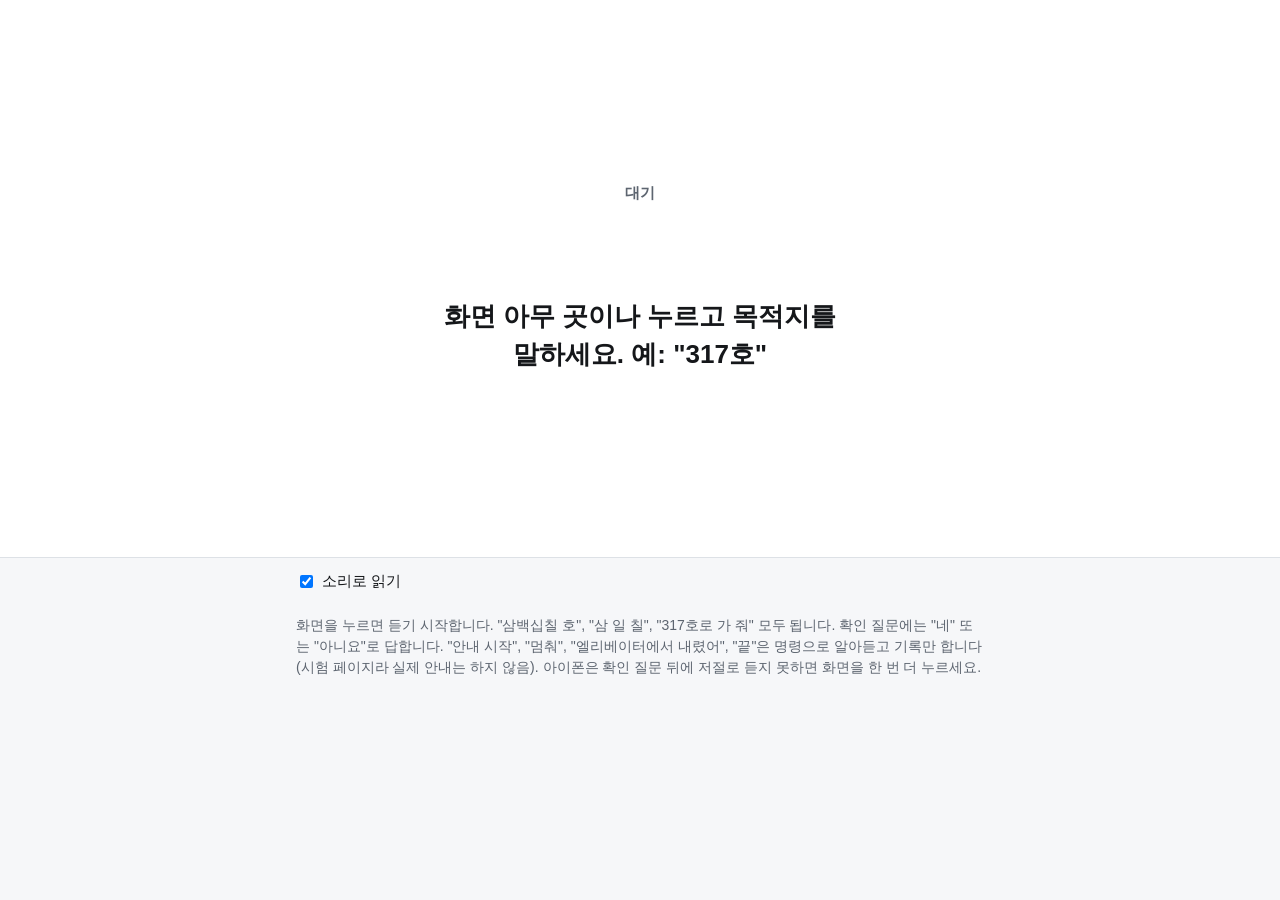
<file: src/kyj/web/voice.html>
<!doctype html>
<html lang="ko">
<head>
<meta charset="utf-8">
<meta name="viewport" content="width=device-width, initial-scale=1">
<title>목적지 말하기 시험</title>
<style>
  /* 시각장애인용 음성 입력 시험 페이지: 화면 전체가 버튼. 길안내 웹(index.html)에 넣기 전에 휴대폰에서 인식만 확인 */
  :root { --bg:#f6f7f9; --text:#15171a; --muted:#5d6570; --accent:#1f6feb; --ok:#1a7f37; --warn:#b54708; --line:#dde1e6; --card:#fff; }
  @media (prefers-color-scheme: dark) { :root { --bg:#0f1115; --text:#eef0f3; --muted:#9aa3ad; --accent:#4c8dff; --ok:#3fb950; --warn:#f0883e; --line:#2a2f37; --card:#181b21; } }
  * { box-sizing:border-box; }
  body { margin:0; background:var(--bg); color:var(--text); font-family:-apple-system,BlinkMacSystemFont,"Apple SD Gothic Neo","Noto Sans KR",sans-serif; }
  #pad { width:100%; min-height:62vh; border:0; background:var(--card); color:var(--text); display:flex; flex-direction:column;
         align-items:center; justify-content:center; gap:14px; padding:24px 16px; font:inherit; cursor:pointer; border-bottom:1px solid var(--line); }
  #pad:focus-visible { outline:4px solid var(--accent); outline-offset:-4px; }
  #mode { font-size:15px; font-weight:700; color:var(--muted); letter-spacing:.02em; }
  #pad[data-m=listen] #mode { color:var(--warn); }
  #pad[data-m=done] #mode { color:var(--ok); }
  #say { font-size:26px; line-height:1.45; font-weight:700; text-align:center; max-width:28ch; }
  #room { font-size:56px; font-weight:800; font-variant-numeric:tabular-nums; color:var(--accent); min-height:1.2em; }
  .wrap { max-width:720px; margin:0 auto; padding:14px 16px 32px; display:grid; gap:10px; }
  .muted { color:var(--muted); font-size:14px; line-height:1.5; }
  #log { font-size:14px; }
  #log div { padding:6px 0; border-bottom:1px solid var(--line); overflow-wrap:anywhere; }
  #log .t { color:var(--muted); margin-right:6px; font-variant-numeric:tabular-nums; }
  label { font-size:15px; display:inline-flex; gap:6px; align-items:center; }
</style>
</head>
<body>
<button id="pad" data-m="idle" aria-live="polite">
  <span id="mode">대기</span>
  <span id="room"></span>
  <span id="say">화면 아무 곳이나 누르고 목적지를 말하세요. 예: "317호"</span>
</button>
<div class="wrap">
  <label><input id="speak" type="checkbox" checked> 소리로 읽기</label>
  <p class="muted">화면을 누르면 듣기 시작합니다. "삼백십칠 호", "삼 일 칠", "317호로 가 줘" 모두 됩니다. 확인 질문에는 "네" 또는 "아니요"로 답합니다.
    "안내 시작", "멈춰", "엘리베이터에서 내렸어", "끝"은 명령으로 알아듣고 기록만 합니다(시험 페이지라 실제 안내는 하지 않음).
    아이폰은 확인 질문 뒤에 저절로 듣지 못하면 화면을 한 번 더 누르세요.</p>
  <div id="log"></div>
</div>
<script>
const $ = id => document.getElementById(id);
const SR = window.SpeechRecognition || window.webkitSpeechRecognition;
let phase = "room", room = null, rec = null, busy = false;

function log(text) {
  const d = document.createElement("div");
  d.innerHTML = `<span class="t">${new Date().toLocaleTimeString("ko-KR", {hour12: false})}</span>`;
  d.append(text); $("log").prepend(d);
}
function show(mode, m, text) { $("pad").dataset.m = m; $("mode").textContent = mode; if (text) $("say").textContent = text; }

// 말하는 동안에는 듣지 않는다 (안내 음성을 마이크가 다시 듣지 않게). 다 말하면 then
function speak(text) {
  $("say").textContent = text; log("안내: " + text);
  return new Promise(res => {
    if (!$("speak").checked || !window.speechSynthesis) return res();
    speechSynthesis.cancel();
    const u = new SpeechSynthesisUtterance(text); u.lang = "ko-KR"; u.rate = 1.05;
    let done = false; const fin = () => { if (!done) { done = true; res(); } };
    u.onend = u.onerror = fin;
    setTimeout(fin, 2500 + text.length * 180);  // 끝 알림이 안 오는 기기(아이폰 등) 대비
    speechSynthesis.speak(u);
  });
}

// ---- 한국어 숫자 → 숫자
const DIG = {영: 0, 공: 0, 빵: 0, 일: 1, 하나: 1, 이: 2, 둘: 2, 삼: 3, 셋: 3, 사: 4, 넷: 4, 오: 5, 육: 6, 륙: 6, 칠: 7, 팔: 8, 구: 9};
function sino(word) {  // "삼백십칠" → 317, "삼일칠" → 317 (자리 단위가 없으면 한 자리씩)
  if (!word) return null;
  if (/[천백십]/.test(word)) {
    let total = 0, cur = 0;
    for (const ch of word) {
      if (ch in DIG) cur = DIG[ch];
      else if (ch === "천") { total += (cur || 1) * 1000; cur = 0; }
      else if (ch === "백") { total += (cur || 1) * 100; cur = 0; }
      else if (ch === "십") { total += (cur || 1) * 10; cur = 0; }
      else return null;
    }
    return String(total + cur);
  }
  let s = "";
  for (const ch of word) { if (!(ch in DIG)) return null; s += DIG[ch]; }
  return s || null;
}
function parseRoom(text) {
  const t = text.replace(/\s+/g, " ").trim();
  let m = t.replace(/(\d)\s+(?=\d)/g, "$1").match(/(\d{3,4})(?:\s*(?:다시|-|에|의)\s*(\d{1,2}))?/);  // 317, 3 1 7, 317-1
  if (m) return m[2] ? `${m[1]}-${m[2]}` : m[1];
  // 한국어 숫자: 공백을 지우고 숫자 글자만 이어진 가장 긴 덩어리
  const compact = t.replace(/\s+/g, "");
  const runs = compact.match(/[영공빵일이삼사오육륙칠팔구천백십]+/g) || [];
  for (const r of runs.sort((a, b) => b.length - a.length)) {
    const v = sino(r);
    if (v && /^\d{3,4}$/.test(v)) return v;
  }
  return null;
}
const clean = a => a.replace(/[.,!?~\s]/g, "").toLowerCase();
const NO = /(아니|아뇨|틀려|틀렸|다시|노$|no)/;
const YES = /^(네+|내+|넵|넹|예+|에|응+|어+|웅|엉|맞|그래|그렇|좋아|오케이|ok|okay|yes|yeah|ne$|ye$|시작)/;
const isNo = a => NO.test(clean(a)), isYes = a => !isNo(a) && YES.test(clean(a));
const COMMANDS = [[/안내\s*시작|출발/, "안내 시작"], [/멈춰|정지|잠깐/, "일시 정지"], [/내렸/, "엘리베이터에서 내림"], [/^끝|그만|종료/, "안내 끝"]];

let actx = null;
function beep() {
  try {
    actx = actx || new (window.AudioContext || window.webkitAudioContext)();
    const o = actx.createOscillator(), g = actx.createGain();
    o.frequency.value = 880; g.gain.value = 0.15; o.connect(g); g.connect(actx.destination);
    o.start(); o.stop(actx.currentTime + 0.12);
  } catch (e) {}
}
function listen() {
  if (!SR) { speak("이 브라우저는 음성 인식을 지원하지 않습니다. 안드로이드 크롬이나 아이폰 사파리에서 열어 주세요."); return; }
  if (busy && rec) { try { rec.abort(); } catch (e) {} }
  busy = true;
  rec = new SR(); rec.lang = "ko-KR"; rec.interimResults = true; rec.maxAlternatives = 5; rec.continuous = false;
  const t0 = performance.now();
  let got = false, interim = [], spoke = false;  // 짧은 "네"는 최종 결과 없이 끝나는 일이 있어 중간 결과를 남겨 둠
  show("준비 중", "idle", "삑 소리가 나면 말하세요");
  rec.onaudiostart = () => { beep(); show("듣는 중", "listen", phase === "confirm" ? `${room}호가 맞으면 "맞아요" 또는 화면 두 번` : "말씀하세요"); log(`마이크 켜짐 (${((performance.now() - t0) / 1000).toFixed(1)}초)`); };
  rec.onspeechstart = () => { spoke = true; };
  rec.onresult = e => {
    const r = e.results[e.results.length - 1];
    const alts = [...r].map(a => a.transcript).filter(Boolean);
    if (!r.isFinal) { if (alts.length) interim = alts; return; }
    if (got) return;
    got = true;
    log(`들은 말 (${((performance.now() - t0) / 1000).toFixed(1)}초): ${alts.join(" | ")}`);
    handle(alts);
  };
  let errored = false;
  rec.onerror = e => { errored = e.error !== "aborted"; log("인식 오류: " + e.error); if (e.error === "no-speech") { if (phase === "confirm") return listenAfter(`못 들었습니다. ${room}호가 맞으면 맞아요라고 말하거나 화면을 두 번 누르세요.`); speak("못 들었습니다. 화면을 누르고 다시 말해 주세요."); } if (e.error === "not-allowed") speak("마이크 권한이 필요합니다. 브라우저 설정에서 마이크를 허용해 주세요."); };
  rec.onend = () => {
    busy = false;
    if ($("pad").dataset.m === "listen") show("대기", "idle");
    if (got || errored) return;
    if (interim.length) { got = true; log(`들은 말 (중간 결과): ${interim.join(" | ")}`); return handle(interim); }
    log(`결과 없이 끝남 (말소리 ${spoke ? "있었음" : "없었음"})`);
    if (phase === "confirm") listenAfter(`대답을 못 들었습니다. ${room}호가 맞으면 맞아요라고 말하거나 화면을 두 번 누르세요. 아니면 아니요라고 말하세요.`);
    else speak("못 들었습니다. 화면을 누르고 다시 말해 주세요.");
  };
  try { rec.start(); } catch (e) { busy = false; log("듣기 시작 실패: " + e.message); speak("화면을 눌러 답해 주세요."); }
}
async function listenAfter(text) {  // 말을 다 하고 나서 듣는다. 아이폰은 사용자 터치 없이 못 들을 수 있음
  await speak(text);
  try { listen(); } catch (e) { $("say").textContent = "화면을 눌러 답해 주세요"; }
}

async function confirmRoom(how) {
  if (rec) { try { rec.abort(); } catch (e) {} }
  phase = "done"; show("목적지 확정", "done");
  log(`확정 (${how}): ${room}호`);
  await speak(`${room}호로 안내를 시작하겠습니다.`);
  phase = "room";
}
async function handle(alts) {
  const first = alts[0] || "";
  if (phase === "confirm") {
    if (alts.some(isYes)) return confirmRoom("말");
    const again = alts.map(parseRoom).find(Boolean);
    if (again && again !== room) { room = again; $("room").textContent = room + "호"; return listenAfter(`${room}호가 맞습니까? 맞으면 맞아요라고 말하거나 화면을 두 번 누르세요.`); }
    if (alts.some(isNo)) { phase = "room"; room = null; $("room").textContent = ""; return listenAfter("목적지를 다시 말해 주세요."); }
    return listenAfter(`잘 못 들었습니다. ${room}호가 맞으면 맞아요라고 말하거나 화면을 두 번 누르세요.`);
  }
  for (const [re, name] of COMMANDS) if (alts.some(a => re.test(a))) { show("명령", "done", `명령: ${name}`); log(`명령 인식: ${name}`); return speak(`${name}.`); }
  const r = alts.map(parseRoom).find(Boolean);
  if (!r) return speak(`"${first}"라고 들었습니다. 호실 번호를 찾지 못했습니다. 화면을 누르고 다시 말해 주세요.`);
  room = r; phase = "confirm"; $("room").textContent = room + "호";
  listenAfter(`${room}호가 맞습니까? 맞으면 맞아요라고 말하거나 화면을 두 번 누르세요.`);
}

let lastTap = 0, tapTimer = null;
$("pad").onclick = () => {  // 확인 단계에서 두 번 누르면 '네'. 한 번 누르면 다시 듣기
  const now = performance.now();
  if (phase === "confirm" && now - lastTap < 450) { clearTimeout(tapTimer); lastTap = 0; speechSynthesis?.cancel(); return confirmRoom("화면 두 번"); }
  lastTap = now;
  clearTimeout(tapTimer);
  tapTimer = setTimeout(() => { speechSynthesis?.cancel(); listen(); }, phase === "confirm" ? 450 : 0);
};
if (!SR) { show("지원 안 됨", "idle", "이 브라우저는 음성 인식을 지원하지 않습니다. 안드로이드 크롬이나 아이폰 사파리에서 열어 주세요."); }
// 시험용: 주소 뒤 #test 를 붙이면 숫자 변환 결과를 기록에 보여 줌
if (location.hash === "#test") for (const s of ["317호", "삼백십칠 호", "삼 일 칠 호", "삼일칠호로 가 줘", "3 1 7", "사백십 호", "317 다시 1", "천이백삼호", "이백구호"]) log(`${s} → ${parseRoom(s)}`);
</script>
</body>
</html>
</file>
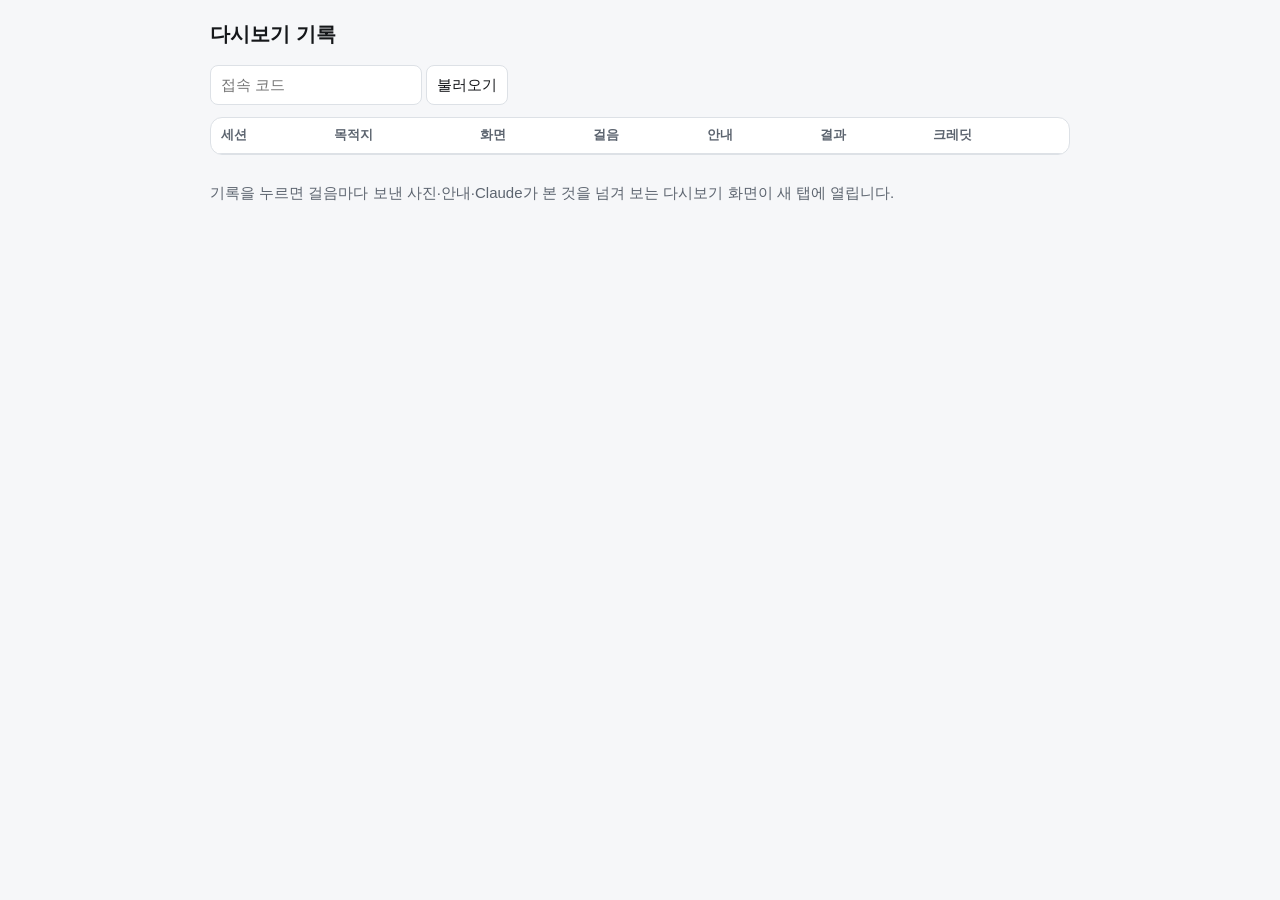
<file: src/nav/web/records.html>
<!doctype html>
<html lang="ko">
<head>
<meta charset="utf-8">
<meta name="viewport" content="width=device-width, initial-scale=1">
<title>다시보기 기록</title>
<style>
:root { --bg:#f6f7f9; --card:#fff; --text:#15171a; --muted:#5d6570; --line:#dde1e6; --accent:#1f6feb; --ok:#1a7f37; }
@media (prefers-color-scheme: dark) { :root:not([data-theme="light"]) { --bg:#0f1115; --card:#181b21; --text:#eef0f3; --muted:#9aa3ad; --line:#2a2f37; --accent:#4c8dff; --ok:#3fb950; } }
:root[data-theme="dark"] { --bg:#0f1115; --card:#181b21; --text:#eef0f3; --muted:#9aa3ad; --line:#2a2f37; --accent:#4c8dff; --ok:#3fb950; }
* { box-sizing:border-box; }
body { margin:0; padding:16px; background:var(--bg); color:var(--text); font:15px/1.45 -apple-system, "Apple SD Gothic Neo", "Noto Sans KR", sans-serif; }
main { max-width:860px; margin:0 auto; display:grid; gap:12px; }
input, button { font:inherit; padding:8px 10px; border:1px solid var(--line); border-radius:8px; background:var(--card); color:var(--text); }
.wrap { overflow-x:auto; background:var(--card); border:1px solid var(--line); border-radius:12px; }
table { border-collapse:collapse; width:100%; }
th, td { text-align:left; padding:8px 10px; border-bottom:1px solid var(--line); white-space:nowrap; font-variant-numeric:tabular-nums; }
th { color:var(--muted); font-weight:600; font-size:13px; }
a { color:var(--accent); }
.ok { color:var(--ok); font-weight:600; }
.muted { color:var(--muted); }
</style>
</head>
<body><main>
  <h1 style="font-size:20px;margin:4px 0">다시보기 기록</h1>
  <div><input id="code" type="password" placeholder="접속 코드" aria-label="접속 코드"> <button id="go">불러오기</button> <span id="msg" class="muted"></span></div>
  <div class="wrap"><table><thead><tr><th>세션</th><th>목적지</th><th>화면</th><th>걸음</th><th>안내</th><th>결과</th><th>크레딧</th></tr></thead><tbody id="rows"></tbody></table></div>
  <p class="muted">기록을 누르면 걸음마다 보낸 사진·안내·Claude가 본 것을 넘겨 보는 다시보기 화면이 새 탭에 열립니다.</p>
</main>
<script>
'use strict';
const $ = (id) => document.getElementById(id);
const esc = (s) => String(s ?? '').replace(/[&<>"]/g, (c) => ({ '&': '&amp;', '<': '&lt;', '>': '&gt;', '"': '&quot;' }[c]));
function load(k) { try { return localStorage.getItem(k); } catch (e) { return null; } }
async function go() {
  const code = $('code').value.trim();
  try {
    const r = await fetch('/api/records', { headers: { 'X-Access-Code': code } });
    if (r.status === 401) { $('msg').textContent = '접속 코드가 맞지 않습니다'; return; }
    const j = await r.json();
    $('msg').textContent = `${j.records.length}개`;
    $('rows').innerHTML = j.records.map((x) => `<tr><td><a target="_blank" href="/api/records/${encodeURIComponent(x.session_id)}/replay?code=${encodeURIComponent(code)}">${esc(x.session_id)}</a></td>` +
      `<td>${esc(x.target)}호</td><td>${x.mode === 'file' ? '영상 파일' : '카메라'}${x.fake ? ' (가짜)' : ''}</td><td>${x.steps}</td><td>${x.says}</td>` +
      `<td>${x.arrived ? '<span class="ok">도착</span>' : '-'}</td><td>${x.credit}</td></tr>`).join('');
  } catch (e) { $('msg').textContent = String(e.message || e); }
}
$('go').addEventListener('click', go);
const saved = load('nav_code');
if (saved) { $('code').value = saved; go(); }
</script>
</body>
</html>
</file>
<file: src/nav/web/style.css>
:root {
  --bg: #f6f7f9; --card: #fff; --text: #15171a; --muted: #5d6570; --line: #dde1e6;
  --accent: #1f6feb; --ok: #1a7f37; --warn: #b54708; --bad: #b3261e;
  --cap-bg: rgba(0, 0, 0, .72); --cap-fg: #fff;
}
@media (prefers-color-scheme: dark) {
  :root:not([data-theme="light"]) { --bg: #0f1115; --card: #181b21; --text: #eef0f3; --muted: #9aa3ad; --line: #2a2f37;
    --accent: #4c8dff; --ok: #3fb950; --warn: #f0883e; --bad: #f28b82; }
}
:root[data-theme="dark"] { --bg: #0f1115; --card: #181b21; --text: #eef0f3; --muted: #9aa3ad; --line: #2a2f37;
  --accent: #4c8dff; --ok: #3fb950; --warn: #f0883e; --bad: #f28b82; }
* { box-sizing: border-box; }
[hidden] { display: none !important; }
html, body { height: 100%; }
body { margin: 0; background: var(--bg); color: var(--text);
  font: 17px/1.45 -apple-system, BlinkMacSystemFont, "Apple SD Gothic Neo", "Noto Sans KR", sans-serif;
  -webkit-user-select: none; user-select: none; -webkit-touch-callout: none; }
input, select { -webkit-user-select: text; user-select: text; }
.sr-only { position: absolute; width: 1px; height: 1px; overflow: hidden; clip: rect(0 0 0 0); white-space: nowrap; }
.muted { color: var(--muted); font-size: 14px; }
button, input, select { font: inherit; color: var(--text); background: var(--card); border: 1px solid var(--line);
  border-radius: 10px; padding: 10px 14px; }
button { cursor: pointer; min-height: 44px; }
button.primary { background: var(--accent); border-color: var(--accent); color: #fff; font-weight: 700; }
button:focus-visible, input:focus-visible { outline: 3px solid var(--accent); outline-offset: 2px; }
.row { display: flex; flex-wrap: wrap; gap: 8px; align-items: center; }
.col { display: grid; gap: 6px; }

/* 설정 */
#setup { max-width: 640px; margin: 0 auto; padding: 16px; display: grid; gap: 12px; }
#setup h1 { font-size: 24px; margin: 8px 0 0; }
#setup h2 { font-size: 17px; margin: 0; }
.card { background: var(--card); border: 1px solid var(--line); border-radius: 12px; padding: 14px; display: grid; gap: 10px; }
#code { flex: 1; min-width: 0; }
.checks { margin: 0; padding-left: 20px; }
.checks li.ok { color: var(--ok); } .checks li.bad { color: var(--warn); }
.links a { color: var(--accent); padding: 10px 4px; }

/* 목적지 */
#dest-page { position: fixed; inset: 0; display: flex; flex-direction: column; justify-content: center; align-items: center;
  padding: 16px; touch-action: none; }
.hint { text-align: center; }
.hint .big { font-size: 30px; font-weight: 800; line-height: 1.35; margin: 0 0 8px; }
.corner { position: absolute; top: max(12px, env(safe-area-inset-top)); right: 16px; }
.dest-form { position: absolute; left: 16px; right: 16px; bottom: max(20px, env(safe-area-inset-bottom)); display: flex; gap: 8px; }
.dest-form input { flex: 1; min-width: 0; font-size: 20px; }
#caption0 { position: absolute; left: 16px; right: 16px; top: 18%; text-align: center; font-size: 24px; font-weight: 700; }

/* 안내 */
#guide { position: fixed; inset: 0; background: #000; color: #fff; touch-action: none; overflow: hidden; }
#video { position: absolute; inset: 0; width: 100%; height: 100%; object-fit: cover; }
#top { position: absolute; top: 0; left: 0; right: 0; display: flex; flex-wrap: wrap; gap: 6px 12px;
  padding: max(10px, env(safe-area-inset-top)) 16px 10px; background: linear-gradient(rgba(0,0,0,.75), rgba(0,0,0,0));
  font-size: 18px; font-weight: 700; }
#top span:not(:last-child)::after { content: " ·"; color: #bbb; }
#t-time { font-variant-numeric: tabular-nums; color: #ddd; }
.dot { position: absolute; top: max(14px, env(safe-area-inset-top)); right: 16px; width: 12px; height: 12px; border-radius: 50%; background: #4c8dff; }
#bottom { position: absolute; left: 0; right: 0; bottom: 0; padding: 12px 16px max(16px, env(safe-area-inset-bottom));
  background: var(--cap-bg); display: grid; gap: 10px; }
.caption { font-size: 30px; font-weight: 800; line-height: 1.3; min-height: 2.6em; }
#guide .caption { color: var(--cap-fg); }
.caption.err { color: #ffb4a9 !important; }
.err { color: #ffb4a9; font-size: 15px; }
.btns { display: grid; grid-template-columns: repeat(4, 1fr); gap: 8px; }
.btns button { background: rgba(255,255,255,.14); color: #fff; border-color: rgba(255,255,255,.3); font-weight: 700; padding: 10px 4px; }
.detail { position: absolute; left: 12px; right: 12px; top: 64px; bottom: 210px; overflow: auto; background: rgba(15,17,21,.9);
  border-radius: 12px; padding: 12px 14px; font-size: 15px; -webkit-user-select: text; user-select: text; touch-action: pan-y; }
.detail h3 { margin: 10px 0 2px; font-size: 14px; color: #8ab4f8; }
.detail ul { margin: 0; padding-left: 18px; }
.detail p { margin: 0; }
.rec { position: fixed; left: 50%; top: 40%; transform: translate(-50%, -50%); background: var(--bad); color: #fff;
  font-size: 24px; font-weight: 800; padding: 20px 28px; border-radius: 16px; z-index: 10; text-align: center; }
@media (max-width: 380px) { .caption { font-size: 26px; } .btns button { font-size: 15px; } }

/* 센서 허락 상태 (2026-11-23): 크게 */
.perm { font-size: 22px; font-weight: 700; margin: 12px 0; padding: 10px 12px; border-radius: 10px; background: #333; color: #fff; }
.perm.ok { background: #1b5e20; }
.perm.bad { background: #b71c1c; }
</file>
